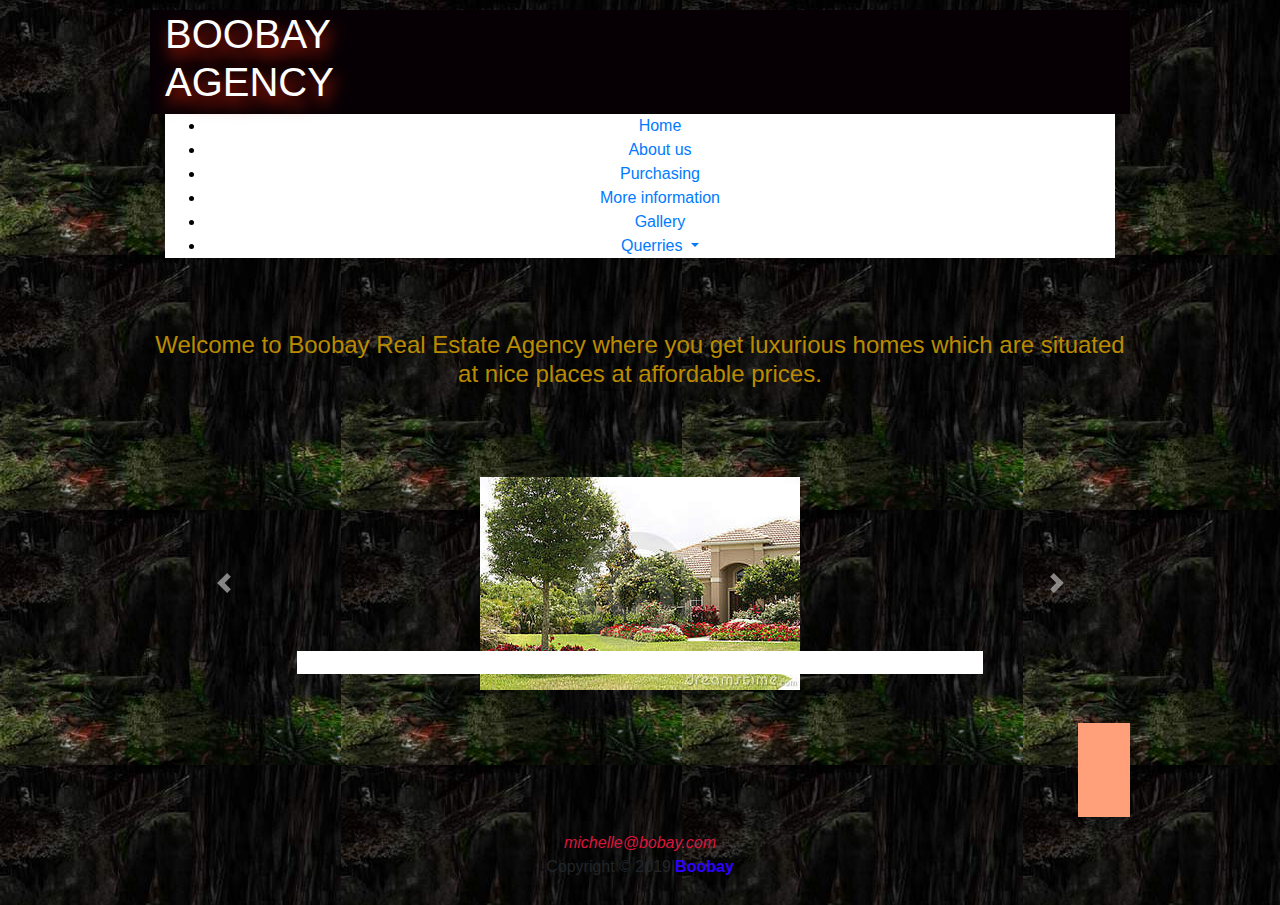
<file: index.html>
<!DOCTYPE html>
<html lang="en">
<head>
    <meta charset="UTF-8">
    <title>Luxury homes</title>
    <link rel="stylesheet" href="css/bootstrap.css">
    <link rel="stylesheet" href="fonts/css/all.css">
    <link rel="stylesheet" href="rock.css">
</head>

<body background="imagess/bghouse.jpg" id="centering">
<header id="main-header" style="background-color:#060005">
    <div class="container">
        <div class="row end-sm end-md end-lg center-xs middle-xs middle-sm middle-md middle-lg">
            <div class="col-xs-12 col-sm-2 col-md-2 col-lg-2">
                <h1><span style="color: white" class="primary-text">BOOBAY AGENCY</span></h1>
            </div>
            <div class="col-xs-12 col-sm-10 col-md-10 col-lg-10">
            </div>
        </div>
    </div>
</header>
<div>
<nav>
    <div class="container-fluid">
        <ul>
            <li class="active"><a href="index.html">Home</a></li>
            <li class="active"><a href="about.html">About us</a></li>
            <li class="active"><a href="buy.html">Purchasing</a></li>
            <li class="active"><a href="querries.html">More information</a></li>
            <li class="active"><a href="gallery.html">Gallery</a></li>
            <li class="dropdown">
                <a class="dropdown-toggle" data-toggle="dropdown" href="#">Querries
                    <span class="caret"></span></a>
            <ul class="dropdown-menu">
            <li><a href="#">Customer care</a></li>
            <li><a href="#">Where to find us</a></li>
            </ul>
            </li>
        </ul>
    </div>
</nav>
</div>
<br>
<hr>
<p><h4>Welcome to Boobay Real Estate Agency where you get luxurious homes which are situated at nice places at affordable prices.</h4></p>
<br>
<br>
<br>
<div id="demo" class="carousel slide" data-ride="carousel">

    <!-- Indicators -->
    <ul class="carousel-indicators">
        <li data-target="#demo" data-slide-to="0" class="active"></li>
        <li data-target="#demo" data-slide-to="1"></li>
        <li data-target="#demo" data-slide-to="2"></li>
    </ul>

    <!-- The slideshow -->
    <div class="carousel-inner">
        <div class="carousel-item active">
            <img src="imagess/house1.jpg" alt="Los Angeles">
        </div>
        <div class="carousel-item">
            <img src="imagess/house2.jpg" alt="Chicago">
        </div>
        <div class="carousel-item">
            <<img src="imagess/house3.jpg" alt="New York">
        </div>
        <div class="carousel-item">
            <img src="imagess/house4.jpg" alt="">
        </div>
        <div class="carousel-item">
            <img src="imagess/house5.jpg" alt="">
        </div>
        <div class="carousel-item">
            <img src="imagess/house6.jpg" alt="">
        </div>
        <div class="carousel-item">
            <img src="imagess/house7.jpg" alt="">
        </div>
    </div>

    <!-- Left and right controls -->
    <a class="carousel-control-prev" href="#demo" data-slide="prev">
        <span class="carousel-control-prev-icon"></span>
    </a>
    <a class="carousel-control-next" href="#demo" data-slide="next">
        <span class="carousel-control-next-icon"></span>
    </a>

</div>
<hr>
<div class="div1">
    <marquee behavior="scroll" direction="left">
        <h3 class="footer" style="background: lightsalmon">AN AGENCY OF YOUR CHOICE</h3>
    </marquee>

</div>
<footer style="text-align: center"><em><a style="color: crimson">michelle@bobay.com</a></em></footer>

<p> Copyright &copy; 2019|<strong><span style="color:rgb(47, 0, 255)">Boobay</span> </strong></p>








<script src="js/jquery.js"></script>
<script src="js/bootstrap.js"></script>
</body>
</html>
</file>
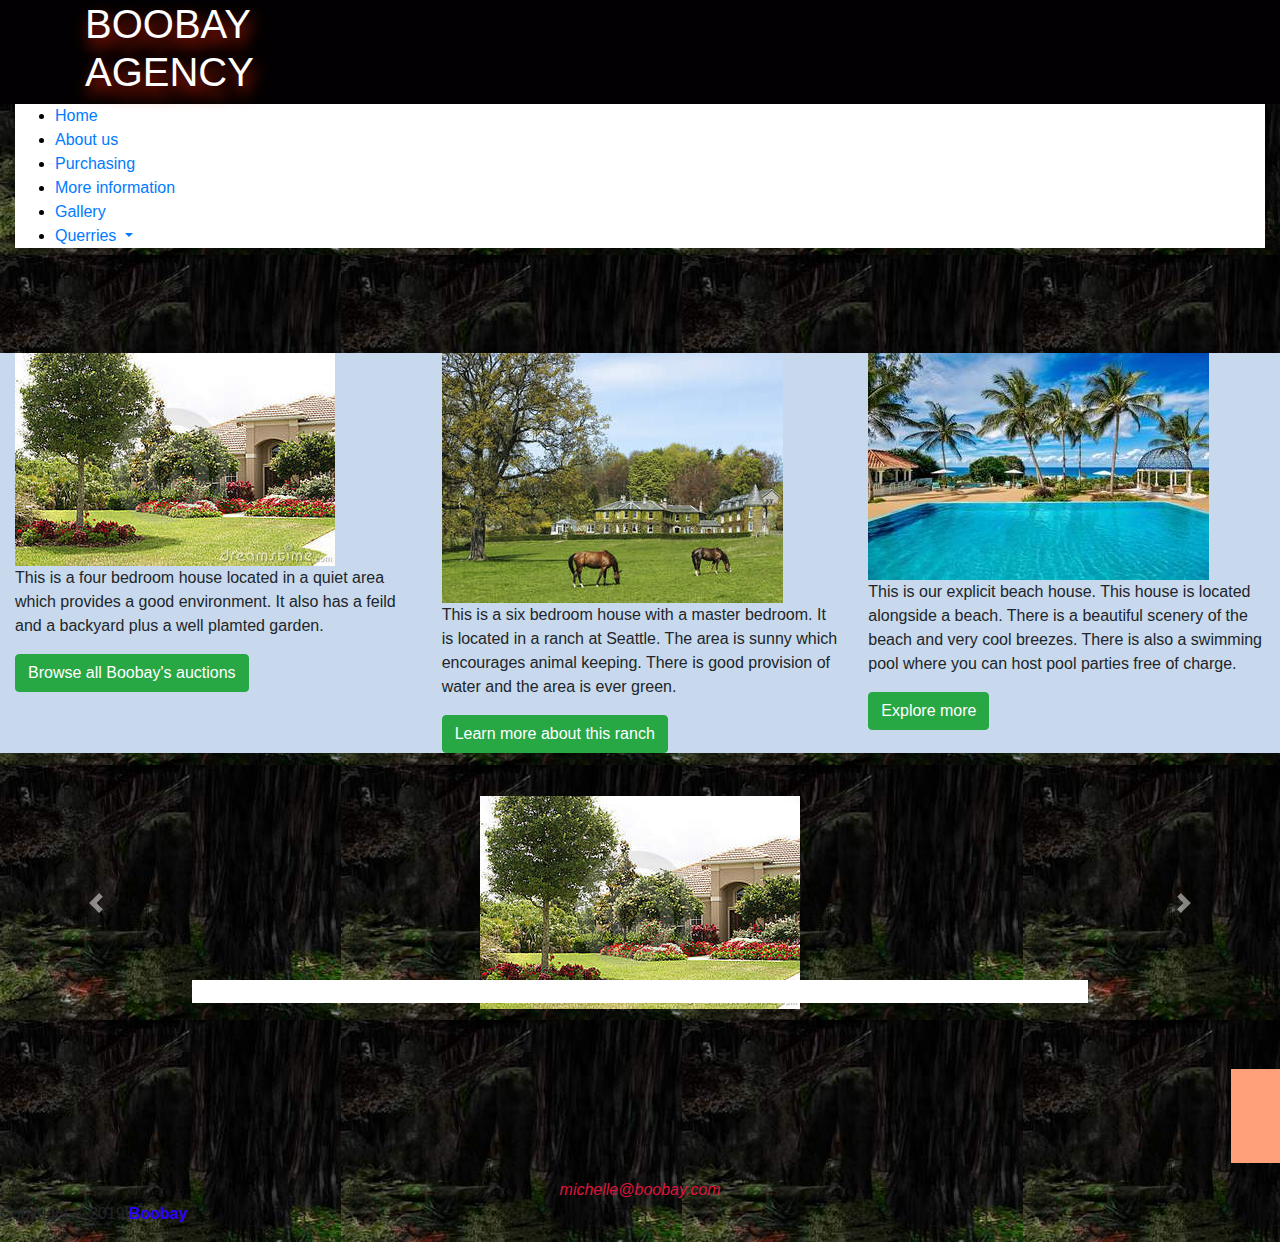
<file: about.html>
<!DOCTYPE html>
<html lang="en">
<head>
    <meta charset="UTF-8">
    <title>Luxury homes</title>
    <link rel="stylesheet" href="css/bootstrap.css">
    <link rel="stylesheet" href="fonts/css/all.css">
    <link rel="stylesheet" href="rock.css">
</head>
<body  background="imagess/bghouse.jpg">
<header id="main-header" style="background-color:#020002">
    <div class="container">
        <div class="row end-sm end-md end-lg center-xs middle-xs middle-sm middle-md middle-lg">
            <div class="col-xs-12 col-sm-2 col-md-2 col-lg-2">
                <h1><span style="color: white" class="primary-text">BOOBAY AGENCY</span></h1>
            </div>
            <div class="col-xs-12 col-sm-10 col-md-10 col-lg-10">
            </div>
        </div>
    </div>
</header>
<nav id="navbar">
    <div class="container-fluid">

        <ul>
            <li class="active"><a href="index.html">Home</a></li>
            <li class="active"><a href="about.html">About us</a></li>
            <li class="active"><a href="buy.html">Purchasing</a></li>
            <li class="active"><a href="querries.html">More information</a></li>
            <li class="active"><a href="gallery.html">Gallery</a></li>
            <li class="dropdown">
                <a class="dropdown-toggle" data-toggle="dropdown" href="#">Querries
                    <span class="caret"></span></a>
                <ul class="dropdown-menu">
                    <li><a href="#">Customer care</a></li>
                    <li><a href="#">Where to find us</a></li>

                </ul>
            </li>

        </ul>

        </div>
    </div>
</nav>
<hr>
<br>
<br>
<br>
<div class="container-fluid me">
    <div class="row">
        <div class="col-md-4">
            <img src="imagess/house1.jpg" alt="">
            <p>This is a four bedroom house located in a quiet area which provides a good environment. It also has a feild and a backyard plus a well plamted garden.</p>
            <input type="button" class="btn btn-success" value="Browse all Boobay's auctions">
        </div>
        <div class="col-md-4">
            <img src="imagess/house2.jpg" alt="">
            <p>This is a six bedroom house with a master bedroom. It is located in a ranch at Seattle. The area is sunny which encourages animal keeping. There is good provision of water and the area is ever green.</p>
            <input type="button" class="btn btn-success" value="Learn more about this ranch">
        </div>
        <div class="col-md-4">
            <img src="imagess/house5.jpg" alt="">
            <p>This is our explicit beach house. This house is located alongside a beach. There is a beautiful scenery of the beach and very cool breezes. There is also a swimming pool where you can host pool parties free of charge.</p>
            <input type="button" class="btn btn-success" value="Explore more">
        </div>
    </div>
</div>
<hr>
<div id="demo" class="carousel slide" data-ride="carousel">

    <ul class="carousel-indicators">
        <li data-target="#demo" data-slide-to="0" class="active"></li>
        <li data-target="#demo" data-slide-to="1"></li>
        <li data-target="#demo" data-slide-to="2"></li>
    </ul>

    <div class="carousel-inner" id="centering">
        <div class="carousel-item active">
            <img src="imagess/house1.jpg" alt="Los Angeles">
        </div>
        <div class="carousel-item">
            <img src="imagess/house2.jpg" alt="Chicago">
        </div>
        <div class="carousel-item">
            <<img src="imagess/house3.jpg" alt="New York">
        </div>
        <div class="carousel-item">
            <img src="imagess/house4.jpg" alt="">
        </div>
        <div class="carousel-item">
            <img src="imagess/house5.jpg" alt="">
        </div>
        <div class="carousel-item">
            <img src="imagess/house6.jpg" alt="">
        </div>
        <div class="carousel-item">
            <img src="imagess/house7.jpg" alt="">
        </div>
    </div>

    <a class="carousel-control-prev" href="#demo" data-slide="prev">
        <span class="carousel-control-prev-icon"></span>
    </a>
    <a class="carousel-control-next" href="#demo" data-slide="next">
        <span class="carousel-control-next-icon"></span>
    </a>
</div>
<hr>
<!--div class="container">
    <div class="row">
        <div class="col-md-4">
            <ul>
                <li>kndbgdhhndnbh</li>
                <li>gfrsgfch</li>
                <li>hgfdsredg</li>
                <li>hgfdgfdht</li>
            </ul>
        </div>
        <div class="col-md-4">
            <ul>
                <li>jhjhhkjhkj</li>
                <li>vghfh</li>
                <li>hjgjhkj</li>
                <li>hgygh</li>
            </ul>
        </div>
        <div>
            <ul>
                <li>jjhhgjhbnbgfcgjmjkjjhhyfgf</li>
                <li>nghhgvhj</li>
                <li>nbghfgh</li>
                <li>gfgf</li>
            </ul>
        </div>
    </div>
</div-->
<hr>
<div class="div1">
    <marquee behavior="scroll" direction="left">
        <h3 class="footer" style="background: lightsalmon">A RESIDENCE OF YOUR CHOICE. WELCOME BACK.</h3>
    </marquee>

</div>
<footer style="text-align: center"><em><a style="color: crimson">michelle@boobay.com</a></em></footer>
   <p> Copyright &copy; 2019|<strong><span style="color:rgb(47, 0, 255)">Boobay</span> </strong></p>





<script src="js/jquery.js"></script>
<script src="js/bootstrap.js"></script>
</body>
</html>
</file>
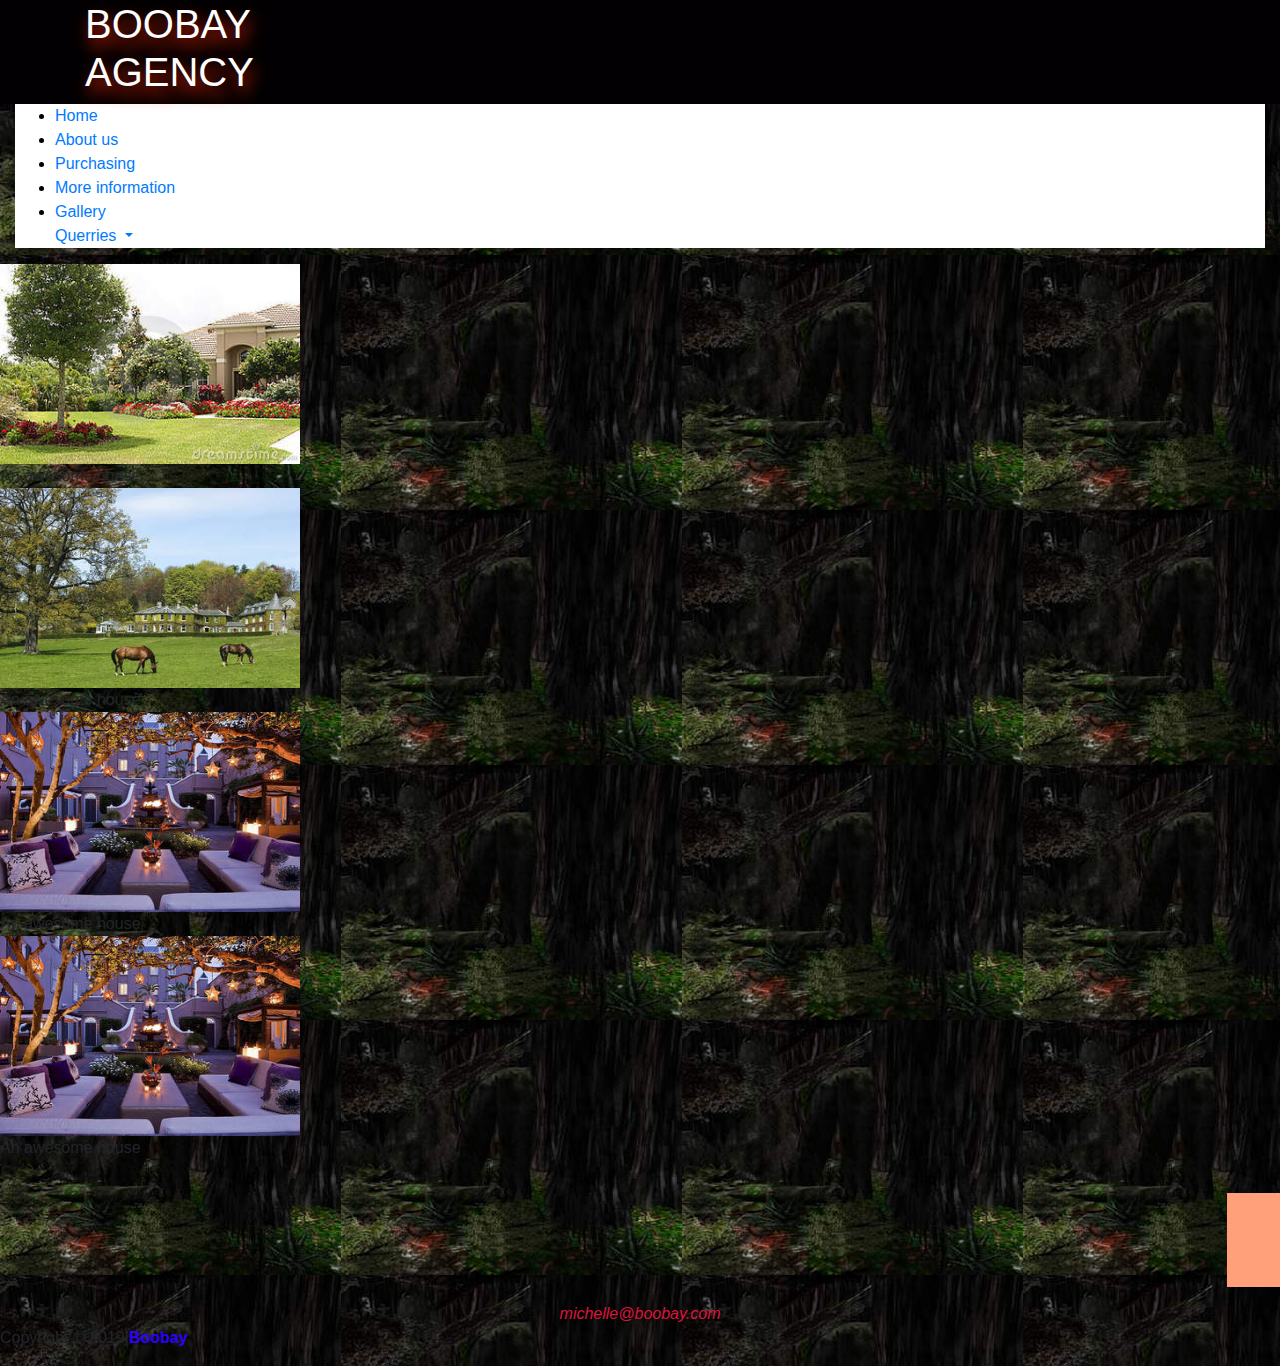
<file: gallery.html>
<!DOCTYPE html>
<html lang="en">
<head>
    <meta charset="UTF-8">
    <title>Luxury homes</title>
    <link rel="stylesheet" href="css/bootstrap.css">
    <link rel="stylesheet" href="fonts/css/all.css">
    <link rel="stylesheet" href="rock.css">
</head>
<body  background="imagess/bghouse.jpg">
<header id="main-header" style="background-color:#020002">
    <div class="container">
        <div class="row end-sm end-md end-lg center-xs middle-xs middle-sm middle-md middle-lg">
            <div class="col-xs-12 col-sm-2 col-md-2 col-lg-2">
                <h1><span style="color: white" class="primary-text">BOOBAY AGENCY</span></h1>
            </div>
            <div class="col-xs-12 col-sm-10 col-md-10 col-lg-10">
            </div>
        </div>
    </div>
</header>
<nav>
    <div class="container-fluid">
        <ul>
            <li class="active"><a href="index.html">Home</a></li>
            <li class="active"><a href="about.html">About us</a></li>
            <li class="active"><a href="buy.html">Purchasing</a></li>
            <li class="active"><a href="querries.html">More information</a></li>
            <li class="active"><a href="gallery.html">Gallery</a></li>

            <a class="dropdown-toggle" data-toggle="dropdown" href="#">Querries
                <span class="caret"></span></a>
            <ul class="dropdown-menu">
                <li><a href="#">Customer care</a></li>
                <li><a href="#">Where to find us</a></li>
            </ul>

        </ul>
    </div>
</nav>
<div class="img">
    <a target="_blank" href="imagess/house1.jpg">
        <img src="imagess/house1.jpg" alt="Fjords" width="300" height="200">
    </a>
    <div class="desc">An awesome house</div>
</div>

<div class="img">
    <a target="_blank" href="imagess/house2.jpg">
        <img src="imagess/house2.jpg" alt="Forest" width="300" height="200">
    </a>
    <div class="desc">An awesome house</div>
</div>

<div class="img">
    <a target="_blank" href="imagess/house3.jpg">
        <img src="imagess/house3.jpg" alt="Northern Lights" width="300" height="200">
    </a>
    <div class="desc">An awesome house</div>
</div>

<div class="img">
    <a target="_blank" href="imagess/house3.jpg">
        <img src="imagess/house3.jpg" alt="Mountains" width="300" height="200">
    </a>
    <div class="desc">An awesome house</div>
</div>
    
<hr>
<div class="div1">
    <marquee behavior="scroll" direction="left">
        <h3 class="footer" style="background: lightsalmon">AN AGENCY OF YOUR CHOICE. WELCOME BACK</h3>
    </marquee>

</div>
<footer style="text-align: center"><em><a style="color: crimson">michelle@boobay.com</a></em></footer>
<p> Copyright &copy; 2019|<strong><span style="color:rgb(47, 0, 255)">Boobay</span> </strong></p>






<script src="js/jquery.js"></script>
<script src="js/bootstrap.js"></script>
</body>
</html>
</file>
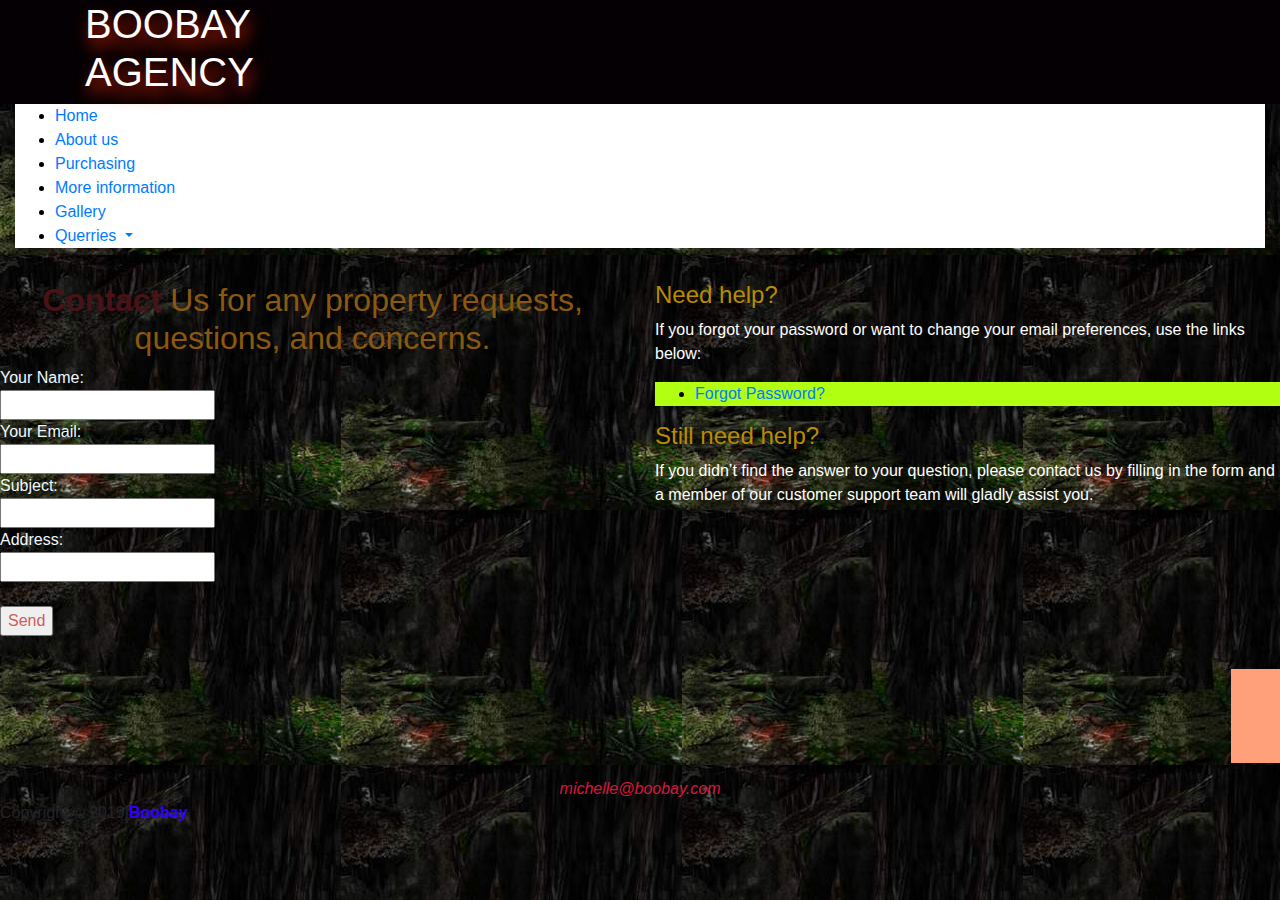
<file: querries.html>
<!DOCTYPE html>
<html lang="en">
<head>
    <meta charset="UTF-8">
    <title>Luxury homes</title>
    <link rel="stylesheet" href="css/bootstrap.css">
    <link rel="stylesheet" href="fonts/css/all.css">
    <link rel="stylesheet" href="rock.css">
</head>
<body  background="imagess/bghouse.jpg">
<header id="main-header" style="background-color:#040003">
    <div class="container">
        <div class="row end-sm end-md end-lg center-xs middle-xs middle-sm middle-md middle-lg">
            <div class="col-xs-12 col-sm-2 col-md-2 col-lg-2">
                <h1><span style="color: white" class="primary-text">BOOBAY AGENCY</span></h1>
            </div>
            <div class="col-xs-12 col-sm-10 col-md-10 col-lg-10">
            </div>
        </div>
    </div>
</header>
<nav id="navbar">
    <div class="container-fluid">
        <ul>
            <li class="active"><a href="index.html">Home</a></li>
            <li class="active"><a href="about.html">About us</a></li>
            <li class="active"><a href="buy.html">Purchasing</a></li>
            <li class="active"><a href="querries.html">More information</a></li>
            <li class="active"><a href="gallery.html">Gallery</a></li>
            <li class="dropdown">
                <a class="dropdown-toggle" data-toggle="dropdown" href="#">Querries
                    <span class="caret"></span></a>
                <ul class="dropdown-menu">
                    <li><a href="#">Customer care</a></li>
                    <li><a href="#">Where to find us</a></li>

                </ul>
            </li>

        </ul>
    </div>
</nav>
<hr>
<div class="row">
<div class="col-md-6">
    <h2 style="color: #8a590f"><b style="color: #491217">Contact</b> Us for any property requests, questions, and concerns.</h2>
    <form action="You have successfully applied" style="color: aliceblue">
        Your Name:<br><input type="text" name="name" required><br>
        Your Email:<br><input type="text" name="email" required><br>
        Subject:<br><input type="text" name="subject"><br>
        Address:<br><input type="text" name="address"><br>
        <br>
        <input type="button" onclick="alert('Your application has been received')" value="Send" style="color: indianred">
    </form>
</div>
    <div class="col-md-6">
        <h4>Need help?</h4>
        <p style="color: white">If you forgot your password or want to change your email preferences, use the links below:</p>
           <ul class="lom">
               <li><a href="">Forgot Password?</a></li>
    </ul>
        <h4>Still need help?</h4>
        <p style="color: white">If you didn’t find the answer to your question, please contact us by filling in the form and a member of our customer support team will gladly assist you.</p>
    </div>
</div>


<hr>
<div class="div1">
    <marquee behavior="scroll" direction="left">
        <h3 class="footer" style="background: lightsalmon">AN AGENCY OF YOUR CHOICE. WELCOME BACK</h3>
    </marquee>

</div>
<footer style="text-align: center"><em><a style="color: crimson">michelle@boobay.com</a></em></footer>
<p> Copyright &copy; 2019|<strong><span style="color:rgb(47, 0, 255)">Boobay</span> </strong></p>




<script src="js/jquery.js"></script>
<script src="js/bootstrap.js"></script>
</body>
</html>
</file>
<file: fonts/css/all.css>
.fa,
.fas,
.far,
.fal,
.fab {
  -moz-osx-font-smoothing: grayscale;
  -webkit-font-smoothing: antialiased;
  display: inline-block;
  font-style: normal;
  font-variant: normal;
  text-rendering: auto;
  line-height: 1; }

.fa-lg {
  font-size: 1.33333em;
  line-height: 0.75em;
  vertical-align: -.0667em; }

.fa-xs {
  font-size: .75em; }

.fa-sm {
  font-size: .875em; }

.fa-1x {
  font-size: 1em; }

.fa-2x {
  font-size: 2em; }

.fa-3x {
  font-size: 3em; }

.fa-4x {
  font-size: 4em; }

.fa-5x {
  font-size: 5em; }

.fa-6x {
  font-size: 6em; }

.fa-7x {
  font-size: 7em; }

.fa-8x {
  font-size: 8em; }

.fa-9x {
  font-size: 9em; }

.fa-10x {
  font-size: 10em; }

.fa-fw {
  text-align: center;
  width: 1.25em; }

.fa-ul {
  list-style-type: none;
  margin-left: 2.5em;
  padding-left: 0; }
  .fa-ul > li {
    position: relative; }

.fa-li {
  left: -2em;
  position: absolute;
  text-align: center;
  width: 2em;
  line-height: inherit; }

.fa-border {
  border: solid 0.08em #eee;
  border-radius: .1em;
  padding: .2em .25em .15em; }

.fa-pull-left {
  float: left; }

.fa-pull-right {
  float: right; }

.fa.fa-pull-left,
.fas.fa-pull-left,
.far.fa-pull-left,
.fal.fa-pull-left,
.fab.fa-pull-left {
  margin-right: .3em; }

.fa.fa-pull-right,
.fas.fa-pull-right,
.far.fa-pull-right,
.fal.fa-pull-right,
.fab.fa-pull-right {
  margin-left: .3em; }

.fa-spin {
  -webkit-animation: fa-spin 2s infinite linear;
          animation: fa-spin 2s infinite linear; }

.fa-pulse {
  -webkit-animation: fa-spin 1s infinite steps(8);
          animation: fa-spin 1s infinite steps(8); }

@-webkit-keyframes fa-spin {
  0% {
    -webkit-transform: rotate(0deg);
            transform: rotate(0deg); }
  100% {
    -webkit-transform: rotate(360deg);
            transform: rotate(360deg); } }

@keyframes fa-spin {
  0% {
    -webkit-transform: rotate(0deg);
            transform: rotate(0deg); }
  100% {
    -webkit-transform: rotate(360deg);
            transform: rotate(360deg); } }

.fa-rotate-90 {
  -ms-filter: "progid:DXImageTransform.Microsoft.BasicImage(rotation=1)";
  -webkit-transform: rotate(90deg);
          transform: rotate(90deg); }

.fa-rotate-180 {
  -ms-filter: "progid:DXImageTransform.Microsoft.BasicImage(rotation=2)";
  -webkit-transform: rotate(180deg);
          transform: rotate(180deg); }

.fa-rotate-270 {
  -ms-filter: "progid:DXImageTransform.Microsoft.BasicImage(rotation=3)";
  -webkit-transform: rotate(270deg);
          transform: rotate(270deg); }

.fa-flip-horizontal {
  -ms-filter: "progid:DXImageTransform.Microsoft.BasicImage(rotation=0, mirror=1)";
  -webkit-transform: scale(-1, 1);
          transform: scale(-1, 1); }

.fa-flip-vertical {
  -ms-filter: "progid:DXImageTransform.Microsoft.BasicImage(rotation=2, mirror=1)";
  -webkit-transform: scale(1, -1);
          transform: scale(1, -1); }

.fa-flip-both, .fa-flip-horizontal.fa-flip-vertical {
  -ms-filter: "progid:DXImageTransform.Microsoft.BasicImage(rotation=2, mirror=1)";
  -webkit-transform: scale(-1, -1);
          transform: scale(-1, -1); }

:root .fa-rotate-90,
:root .fa-rotate-180,
:root .fa-rotate-270,
:root .fa-flip-horizontal,
:root .fa-flip-vertical,
:root .fa-flip-both {
  -webkit-filter: none;
          filter: none; }

.fa-stack {
  display: inline-block;
  height: 2em;
  line-height: 2em;
  position: relative;
  vertical-align: middle;
  width: 2.5em; }

.fa-stack-1x,
.fa-stack-2x {
  left: 0;
  position: absolute;
  text-align: center;
  width: 100%; }

.fa-stack-1x {
  line-height: inherit; }

.fa-stack-2x {
  font-size: 2em; }

.fa-inverse {
  color: #fff; }

/* Font Awesome uses the Unicode Private Use Area (PUA) to ensure screen
readers do not read off random characters that represent icons */
.fa-500px:before {
  content: "\f26e"; }

.fa-accessible-icon:before {
  content: "\f368"; }

.fa-accusoft:before {
  content: "\f369"; }

.fa-acquisitions-incorporated:before {
  content: "\f6af"; }

.fa-ad:before {
  content: "\f641"; }

.fa-address-book:before {
  content: "\f2b9"; }

.fa-address-card:before {
  content: "\f2bb"; }

.fa-adjust:before {
  content: "\f042"; }

.fa-adn:before {
  content: "\f170"; }

.fa-adobe:before {
  content: "\f778"; }

.fa-adversal:before {
  content: "\f36a"; }

.fa-affiliatetheme:before {
  content: "\f36b"; }

.fa-air-freshener:before {
  content: "\f5d0"; }

.fa-algolia:before {
  content: "\f36c"; }

.fa-align-center:before {
  content: "\f037"; }

.fa-align-justify:before {
  content: "\f039"; }

.fa-align-left:before {
  content: "\f036"; }

.fa-align-right:before {
  content: "\f038"; }

.fa-alipay:before {
  content: "\f642"; }

.fa-allergies:before {
  content: "\f461"; }

.fa-amazon:before {
  content: "\f270"; }

.fa-amazon-pay:before {
  content: "\f42c"; }

.fa-ambulance:before {
  content: "\f0f9"; }

.fa-american-sign-language-interpreting:before {
  content: "\f2a3"; }

.fa-amilia:before {
  content: "\f36d"; }

.fa-anchor:before {
  content: "\f13d"; }

.fa-android:before {
  content: "\f17b"; }

.fa-angellist:before {
  content: "\f209"; }

.fa-angle-double-down:before {
  content: "\f103"; }

.fa-angle-double-left:before {
  content: "\f100"; }

.fa-angle-double-right:before {
  content: "\f101"; }

.fa-angle-double-up:before {
  content: "\f102"; }

.fa-angle-down:before {
  content: "\f107"; }

.fa-angle-left:before {
  content: "\f104"; }

.fa-angle-right:before {
  content: "\f105"; }

.fa-angle-up:before {
  content: "\f106"; }

.fa-angry:before {
  content: "\f556"; }

.fa-angrycreative:before {
  content: "\f36e"; }

.fa-angular:before {
  content: "\f420"; }

.fa-ankh:before {
  content: "\f644"; }

.fa-app-store:before {
  content: "\f36f"; }

.fa-app-store-ios:before {
  content: "\f370"; }

.fa-apper:before {
  content: "\f371"; }

.fa-apple:before {
  content: "\f179"; }

.fa-apple-alt:before {
  content: "\f5d1"; }

.fa-apple-pay:before {
  content: "\f415"; }

.fa-archive:before {
  content: "\f187"; }

.fa-archway:before {
  content: "\f557"; }

.fa-arrow-alt-circle-down:before {
  content: "\f358"; }

.fa-arrow-alt-circle-left:before {
  content: "\f359"; }

.fa-arrow-alt-circle-right:before {
  content: "\f35a"; }

.fa-arrow-alt-circle-up:before {
  content: "\f35b"; }

.fa-arrow-circle-down:before {
  content: "\f0ab"; }

.fa-arrow-circle-left:before {
  content: "\f0a8"; }

.fa-arrow-circle-right:before {
  content: "\f0a9"; }

.fa-arrow-circle-up:before {
  content: "\f0aa"; }

.fa-arrow-down:before {
  content: "\f063"; }

.fa-arrow-left:before {
  content: "\f060"; }

.fa-arrow-right:before {
  content: "\f061"; }

.fa-arrow-up:before {
  content: "\f062"; }

.fa-arrows-alt:before {
  content: "\f0b2"; }

.fa-arrows-alt-h:before {
  content: "\f337"; }

.fa-arrows-alt-v:before {
  content: "\f338"; }

.fa-artstation:before {
  content: "\f77a"; }

.fa-assistive-listening-systems:before {
  content: "\f2a2"; }

.fa-asterisk:before {
  content: "\f069"; }

.fa-asymmetrik:before {
  content: "\f372"; }

.fa-at:before {
  content: "\f1fa"; }

.fa-atlas:before {
  content: "\f558"; }

.fa-atlassian:before {
  content: "\f77b"; }

.fa-atom:before {
  content: "\f5d2"; }

.fa-audible:before {
  content: "\f373"; }

.fa-audio-description:before {
  content: "\f29e"; }

.fa-autoprefixer:before {
  content: "\f41c"; }

.fa-avianex:before {
  content: "\f374"; }

.fa-aviato:before {
  content: "\f421"; }

.fa-award:before {
  content: "\f559"; }

.fa-aws:before {
  content: "\f375"; }

.fa-baby:before {
  content: "\f77c"; }

.fa-baby-carriage:before {
  content: "\f77d"; }

.fa-backspace:before {
  content: "\f55a"; }

.fa-backward:before {
  content: "\f04a"; }

.fa-bacon:before {
  content: "\f7e5"; }

.fa-balance-scale:before {
  content: "\f24e"; }

.fa-ban:before {
  content: "\f05e"; }

.fa-band-aid:before {
  content: "\f462"; }

.fa-bandcamp:before {
  content: "\f2d5"; }

.fa-barcode:before {
  content: "\f02a"; }

.fa-bars:before {
  content: "\f0c9"; }

.fa-baseball-ball:before {
  content: "\f433"; }

.fa-basketball-ball:before {
  content: "\f434"; }

.fa-bath:before {
  content: "\f2cd"; }

.fa-battery-empty:before {
  content: "\f244"; }

.fa-battery-full:before {
  content: "\f240"; }

.fa-battery-half:before {
  content: "\f242"; }

.fa-battery-quarter:before {
  content: "\f243"; }

.fa-battery-three-quarters:before {
  content: "\f241"; }

.fa-bed:before {
  content: "\f236"; }

.fa-beer:before {
  content: "\f0fc"; }

.fa-behance:before {
  content: "\f1b4"; }

.fa-behance-square:before {
  content: "\f1b5"; }

.fa-bell:before {
  content: "\f0f3"; }

.fa-bell-slash:before {
  content: "\f1f6"; }

.fa-bezier-curve:before {
  content: "\f55b"; }

.fa-bible:before {
  content: "\f647"; }

.fa-bicycle:before {
  content: "\f206"; }

.fa-bimobject:before {
  content: "\f378"; }

.fa-binoculars:before {
  content: "\f1e5"; }

.fa-biohazard:before {
  content: "\f780"; }

.fa-birthday-cake:before {
  content: "\f1fd"; }

.fa-bitbucket:before {
  content: "\f171"; }

.fa-bitcoin:before {
  content: "\f379"; }

.fa-bity:before {
  content: "\f37a"; }

.fa-black-tie:before {
  content: "\f27e"; }

.fa-blackberry:before {
  content: "\f37b"; }

.fa-blender:before {
  content: "\f517"; }

.fa-blender-phone:before {
  content: "\f6b6"; }

.fa-blind:before {
  content: "\f29d"; }

.fa-blog:before {
  content: "\f781"; }

.fa-blogger:before {
  content: "\f37c"; }

.fa-blogger-b:before {
  content: "\f37d"; }

.fa-bluetooth:before {
  content: "\f293"; }

.fa-bluetooth-b:before {
  content: "\f294"; }

.fa-bold:before {
  content: "\f032"; }

.fa-bolt:before {
  content: "\f0e7"; }

.fa-bomb:before {
  content: "\f1e2"; }

.fa-bone:before {
  content: "\f5d7"; }

.fa-bong:before {
  content: "\f55c"; }

.fa-book:before {
  content: "\f02d"; }

.fa-book-dead:before {
  content: "\f6b7"; }

.fa-book-medical:before {
  content: "\f7e6"; }

.fa-book-open:before {
  content: "\f518"; }

.fa-book-reader:before {
  content: "\f5da"; }

.fa-bookmark:before {
  content: "\f02e"; }

.fa-bowling-ball:before {
  content: "\f436"; }

.fa-box:before {
  content: "\f466"; }

.fa-box-open:before {
  content: "\f49e"; }

.fa-boxes:before {
  content: "\f468"; }

.fa-braille:before {
  content: "\f2a1"; }

.fa-brain:before {
  content: "\f5dc"; }

.fa-bread-slice:before {
  content: "\f7ec"; }

.fa-briefcase:before {
  content: "\f0b1"; }

.fa-briefcase-medical:before {
  content: "\f469"; }

.fa-broadcast-tower:before {
  content: "\f519"; }

.fa-broom:before {
  content: "\f51a"; }

.fa-brush:before {
  content: "\f55d"; }

.fa-btc:before {
  content: "\f15a"; }

.fa-bug:before {
  content: "\f188"; }

.fa-building:before {
  content: "\f1ad"; }

.fa-bullhorn:before {
  content: "\f0a1"; }

.fa-bullseye:before {
  content: "\f140"; }

.fa-burn:before {
  content: "\f46a"; }

.fa-buromobelexperte:before {
  content: "\f37f"; }

.fa-bus:before {
  content: "\f207"; }

.fa-bus-alt:before {
  content: "\f55e"; }

.fa-business-time:before {
  content: "\f64a"; }

.fa-buysellads:before {
  content: "\f20d"; }

.fa-calculator:before {
  content: "\f1ec"; }

.fa-calendar:before {
  content: "\f133"; }

.fa-calendar-alt:before {
  content: "\f073"; }

.fa-calendar-check:before {
  content: "\f274"; }

.fa-calendar-day:before {
  content: "\f783"; }

.fa-calendar-minus:before {
  content: "\f272"; }

.fa-calendar-plus:before {
  content: "\f271"; }

.fa-calendar-times:before {
  content: "\f273"; }

.fa-calendar-week:before {
  content: "\f784"; }

.fa-camera:before {
  content: "\f030"; }

.fa-camera-retro:before {
  content: "\f083"; }

.fa-campground:before {
  content: "\f6bb"; }

.fa-canadian-maple-leaf:before {
  content: "\f785"; }

.fa-candy-cane:before {
  content: "\f786"; }

.fa-cannabis:before {
  content: "\f55f"; }

.fa-capsules:before {
  content: "\f46b"; }

.fa-car:before {
  content: "\f1b9"; }

.fa-car-alt:before {
  content: "\f5de"; }

.fa-car-battery:before {
  content: "\f5df"; }

.fa-car-crash:before {
  content: "\f5e1"; }

.fa-car-side:before {
  content: "\f5e4"; }

.fa-caret-down:before {
  content: "\f0d7"; }

.fa-caret-left:before {
  content: "\f0d9"; }

.fa-caret-right:before {
  content: "\f0da"; }

.fa-caret-square-down:before {
  content: "\f150"; }

.fa-caret-square-left:before {
  content: "\f191"; }

.fa-caret-square-right:before {
  content: "\f152"; }

.fa-caret-square-up:before {
  content: "\f151"; }

.fa-caret-up:before {
  content: "\f0d8"; }

.fa-carrot:before {
  content: "\f787"; }

.fa-cart-arrow-down:before {
  content: "\f218"; }

.fa-cart-plus:before {
  content: "\f217"; }

.fa-cash-register:before {
  content: "\f788"; }

.fa-cat:before {
  content: "\f6be"; }

.fa-cc-amazon-pay:before {
  content: "\f42d"; }

.fa-cc-amex:before {
  content: "\f1f3"; }

.fa-cc-apple-pay:before {
  content: "\f416"; }

.fa-cc-diners-club:before {
  content: "\f24c"; }

.fa-cc-discover:before {
  content: "\f1f2"; }

.fa-cc-jcb:before {
  content: "\f24b"; }

.fa-cc-mastercard:before {
  content: "\f1f1"; }

.fa-cc-paypal:before {
  content: "\f1f4"; }

.fa-cc-stripe:before {
  content: "\f1f5"; }

.fa-cc-visa:before {
  content: "\f1f0"; }

.fa-centercode:before {
  content: "\f380"; }

.fa-centos:before {
  content: "\f789"; }

.fa-certificate:before {
  content: "\f0a3"; }

.fa-chair:before {
  content: "\f6c0"; }

.fa-chalkboard:before {
  content: "\f51b"; }

.fa-chalkboard-teacher:before {
  content: "\f51c"; }

.fa-charging-station:before {
  content: "\f5e7"; }

.fa-chart-area:before {
  content: "\f1fe"; }

.fa-chart-bar:before {
  content: "\f080"; }

.fa-chart-line:before {
  content: "\f201"; }

.fa-chart-pie:before {
  content: "\f200"; }

.fa-check:before {
  content: "\f00c"; }

.fa-check-circle:before {
  content: "\f058"; }

.fa-check-double:before {
  content: "\f560"; }

.fa-check-square:before {
  content: "\f14a"; }

.fa-cheese:before {
  content: "\f7ef"; }

.fa-chess:before {
  content: "\f439"; }

.fa-chess-bishop:before {
  content: "\f43a"; }

.fa-chess-board:before {
  content: "\f43c"; }

.fa-chess-king:before {
  content: "\f43f"; }

.fa-chess-knight:before {
  content: "\f441"; }

.fa-chess-pawn:before {
  content: "\f443"; }

.fa-chess-queen:before {
  content: "\f445"; }

.fa-chess-rook:before {
  content: "\f447"; }

.fa-chevron-circle-down:before {
  content: "\f13a"; }

.fa-chevron-circle-left:before {
  content: "\f137"; }

.fa-chevron-circle-right:before {
  content: "\f138"; }

.fa-chevron-circle-up:before {
  content: "\f139"; }

.fa-chevron-down:before {
  content: "\f078"; }

.fa-chevron-left:before {
  content: "\f053"; }

.fa-chevron-right:before {
  content: "\f054"; }

.fa-chevron-up:before {
  content: "\f077"; }

.fa-child:before {
  content: "\f1ae"; }

.fa-chrome:before {
  content: "\f268"; }

.fa-church:before {
  content: "\f51d"; }

.fa-circle:before {
  content: "\f111"; }

.fa-circle-notch:before {
  content: "\f1ce"; }

.fa-city:before {
  content: "\f64f"; }

.fa-clinic-medical:before {
  content: "\f7f2"; }

.fa-clipboard:before {
  content: "\f328"; }

.fa-clipboard-check:before {
  content: "\f46c"; }

.fa-clipboard-list:before {
  content: "\f46d"; }

.fa-clock:before {
  content: "\f017"; }

.fa-clone:before {
  content: "\f24d"; }

.fa-closed-captioning:before {
  content: "\f20a"; }

.fa-cloud:before {
  content: "\f0c2"; }

.fa-cloud-download-alt:before {
  content: "\f381"; }

.fa-cloud-meatball:before {
  content: "\f73b"; }

.fa-cloud-moon:before {
  content: "\f6c3"; }

.fa-cloud-moon-rain:before {
  content: "\f73c"; }

.fa-cloud-rain:before {
  content: "\f73d"; }

.fa-cloud-showers-heavy:before {
  content: "\f740"; }

.fa-cloud-sun:before {
  content: "\f6c4"; }

.fa-cloud-sun-rain:before {
  content: "\f743"; }

.fa-cloud-upload-alt:before {
  content: "\f382"; }

.fa-cloudscale:before {
  content: "\f383"; }

.fa-cloudsmith:before {
  content: "\f384"; }

.fa-cloudversify:before {
  content: "\f385"; }

.fa-cocktail:before {
  content: "\f561"; }

.fa-code:before {
  content: "\f121"; }

.fa-code-branch:before {
  content: "\f126"; }

.fa-codepen:before {
  content: "\f1cb"; }

.fa-codiepie:before {
  content: "\f284"; }

.fa-coffee:before {
  content: "\f0f4"; }

.fa-cog:before {
  content: "\f013"; }

.fa-cogs:before {
  content: "\f085"; }

.fa-coins:before {
  content: "\f51e"; }

.fa-columns:before {
  content: "\f0db"; }

.fa-comment:before {
  content: "\f075"; }

.fa-comment-alt:before {
  content: "\f27a"; }

.fa-comment-dollar:before {
  content: "\f651"; }

.fa-comment-dots:before {
  content: "\f4ad"; }

.fa-comment-medical:before {
  content: "\f7f5"; }

.fa-comment-slash:before {
  content: "\f4b3"; }

.fa-comments:before {
  content: "\f086"; }

.fa-comments-dollar:before {
  content: "\f653"; }

.fa-compact-disc:before {
  content: "\f51f"; }

.fa-compass:before {
  content: "\f14e"; }

.fa-compress:before {
  content: "\f066"; }

.fa-compress-arrows-alt:before {
  content: "\f78c"; }

.fa-concierge-bell:before {
  content: "\f562"; }

.fa-confluence:before {
  content: "\f78d"; }

.fa-connectdevelop:before {
  content: "\f20e"; }

.fa-contao:before {
  content: "\f26d"; }

.fa-cookie:before {
  content: "\f563"; }

.fa-cookie-bite:before {
  content: "\f564"; }

.fa-copy:before {
  content: "\f0c5"; }

.fa-copyright:before {
  content: "\f1f9"; }

.fa-couch:before {
  content: "\f4b8"; }

.fa-cpanel:before {
  content: "\f388"; }

.fa-creative-commons:before {
  content: "\f25e"; }

.fa-creative-commons-by:before {
  content: "\f4e7"; }

.fa-creative-commons-nc:before {
  content: "\f4e8"; }

.fa-creative-commons-nc-eu:before {
  content: "\f4e9"; }

.fa-creative-commons-nc-jp:before {
  content: "\f4ea"; }

.fa-creative-commons-nd:before {
  content: "\f4eb"; }

.fa-creative-commons-pd:before {
  content: "\f4ec"; }

.fa-creative-commons-pd-alt:before {
  content: "\f4ed"; }

.fa-creative-commons-remix:before {
  content: "\f4ee"; }

.fa-creative-commons-sa:before {
  content: "\f4ef"; }

.fa-creative-commons-sampling:before {
  content: "\f4f0"; }

.fa-creative-commons-sampling-plus:before {
  content: "\f4f1"; }

.fa-creative-commons-share:before {
  content: "\f4f2"; }

.fa-creative-commons-zero:before {
  content: "\f4f3"; }

.fa-credit-card:before {
  content: "\f09d"; }

.fa-critical-role:before {
  content: "\f6c9"; }

.fa-crop:before {
  content: "\f125"; }

.fa-crop-alt:before {
  content: "\f565"; }

.fa-cross:before {
  content: "\f654"; }

.fa-crosshairs:before {
  content: "\f05b"; }

.fa-crow:before {
  content: "\f520"; }

.fa-crown:before {
  content: "\f521"; }

.fa-crutch:before {
  content: "\f7f7"; }

.fa-css3:before {
  content: "\f13c"; }

.fa-css3-alt:before {
  content: "\f38b"; }

.fa-cube:before {
  content: "\f1b2"; }

.fa-cubes:before {
  content: "\f1b3"; }

.fa-cut:before {
  content: "\f0c4"; }

.fa-cuttlefish:before {
  content: "\f38c"; }

.fa-d-and-d:before {
  content: "\f38d"; }

.fa-d-and-d-beyond:before {
  content: "\f6ca"; }

.fa-dashcube:before {
  content: "\f210"; }

.fa-database:before {
  content: "\f1c0"; }

.fa-deaf:before {
  content: "\f2a4"; }

.fa-delicious:before {
  content: "\f1a5"; }

.fa-democrat:before {
  content: "\f747"; }

.fa-deploydog:before {
  content: "\f38e"; }

.fa-deskpro:before {
  content: "\f38f"; }

.fa-desktop:before {
  content: "\f108"; }

.fa-dev:before {
  content: "\f6cc"; }

.fa-deviantart:before {
  content: "\f1bd"; }

.fa-dharmachakra:before {
  content: "\f655"; }

.fa-dhl:before {
  content: "\f790"; }

.fa-diagnoses:before {
  content: "\f470"; }

.fa-diaspora:before {
  content: "\f791"; }

.fa-dice:before {
  content: "\f522"; }

.fa-dice-d20:before {
  content: "\f6cf"; }

.fa-dice-d6:before {
  content: "\f6d1"; }

.fa-dice-five:before {
  content: "\f523"; }

.fa-dice-four:before {
  content: "\f524"; }

.fa-dice-one:before {
  content: "\f525"; }

.fa-dice-six:before {
  content: "\f526"; }

.fa-dice-three:before {
  content: "\f527"; }

.fa-dice-two:before {
  content: "\f528"; }

.fa-digg:before {
  content: "\f1a6"; }

.fa-digital-ocean:before {
  content: "\f391"; }

.fa-digital-tachograph:before {
  content: "\f566"; }

.fa-directions:before {
  content: "\f5eb"; }

.fa-discord:before {
  content: "\f392"; }

.fa-discourse:before {
  content: "\f393"; }

.fa-divide:before {
  content: "\f529"; }

.fa-dizzy:before {
  content: "\f567"; }

.fa-dna:before {
  content: "\f471"; }

.fa-dochub:before {
  content: "\f394"; }

.fa-docker:before {
  content: "\f395"; }

.fa-dog:before {
  content: "\f6d3"; }

.fa-dollar-sign:before {
  content: "\f155"; }

.fa-dolly:before {
  content: "\f472"; }

.fa-dolly-flatbed:before {
  content: "\f474"; }

.fa-donate:before {
  content: "\f4b9"; }

.fa-door-closed:before {
  content: "\f52a"; }

.fa-door-open:before {
  content: "\f52b"; }

.fa-dot-circle:before {
  content: "\f192"; }

.fa-dove:before {
  content: "\f4ba"; }

.fa-download:before {
  content: "\f019"; }

.fa-draft2digital:before {
  content: "\f396"; }

.fa-drafting-compass:before {
  content: "\f568"; }

.fa-dragon:before {
  content: "\f6d5"; }

.fa-draw-polygon:before {
  content: "\f5ee"; }

.fa-dribbble:before {
  content: "\f17d"; }

.fa-dribbble-square:before {
  content: "\f397"; }

.fa-dropbox:before {
  content: "\f16b"; }

.fa-drum:before {
  content: "\f569"; }

.fa-drum-steelpan:before {
  content: "\f56a"; }

.fa-drumstick-bite:before {
  content: "\f6d7"; }

.fa-drupal:before {
  content: "\f1a9"; }

.fa-dumbbell:before {
  content: "\f44b"; }

.fa-dumpster:before {
  content: "\f793"; }

.fa-dumpster-fire:before {
  content: "\f794"; }

.fa-dungeon:before {
  content: "\f6d9"; }

.fa-dyalog:before {
  content: "\f399"; }

.fa-earlybirds:before {
  content: "\f39a"; }

.fa-ebay:before {
  content: "\f4f4"; }

.fa-edge:before {
  content: "\f282"; }

.fa-edit:before {
  content: "\f044"; }

.fa-egg:before {
  content: "\f7fb"; }

.fa-eject:before {
  content: "\f052"; }

.fa-elementor:before {
  content: "\f430"; }

.fa-ellipsis-h:before {
  content: "\f141"; }

.fa-ellipsis-v:before {
  content: "\f142"; }

.fa-ello:before {
  content: "\f5f1"; }

.fa-ember:before {
  content: "\f423"; }

.fa-empire:before {
  content: "\f1d1"; }

.fa-envelope:before {
  content: "\f0e0"; }

.fa-envelope-open:before {
  content: "\f2b6"; }

.fa-envelope-open-text:before {
  content: "\f658"; }

.fa-envelope-square:before {
  content: "\f199"; }

.fa-envira:before {
  content: "\f299"; }

.fa-equals:before {
  content: "\f52c"; }

.fa-eraser:before {
  content: "\f12d"; }

.fa-erlang:before {
  content: "\f39d"; }

.fa-ethereum:before {
  content: "\f42e"; }

.fa-ethernet:before {
  content: "\f796"; }

.fa-etsy:before {
  content: "\f2d7"; }

.fa-euro-sign:before {
  content: "\f153"; }

.fa-exchange-alt:before {
  content: "\f362"; }

.fa-exclamation:before {
  content: "\f12a"; }

.fa-exclamation-circle:before {
  content: "\f06a"; }

.fa-exclamation-triangle:before {
  content: "\f071"; }

.fa-expand:before {
  content: "\f065"; }

.fa-expand-arrows-alt:before {
  content: "\f31e"; }

.fa-expeditedssl:before {
  content: "\f23e"; }

.fa-external-link-alt:before {
  content: "\f35d"; }

.fa-external-link-square-alt:before {
  content: "\f360"; }

.fa-eye:before {
  content: "\f06e"; }

.fa-eye-dropper:before {
  content: "\f1fb"; }

.fa-eye-slash:before {
  content: "\f070"; }

.fa-facebook:before {
  content: "\f09a"; }

.fa-facebook-f:before {
  content: "\f39e"; }

.fa-facebook-messenger:before {
  content: "\f39f"; }

.fa-facebook-square:before {
  content: "\f082"; }

.fa-fantasy-flight-games:before {
  content: "\f6dc"; }

.fa-fast-backward:before {
  content: "\f049"; }

.fa-fast-forward:before {
  content: "\f050"; }

.fa-fax:before {
  content: "\f1ac"; }

.fa-feather:before {
  content: "\f52d"; }

.fa-feather-alt:before {
  content: "\f56b"; }

.fa-fedex:before {
  content: "\f797"; }

.fa-fedora:before {
  content: "\f798"; }

.fa-female:before {
  content: "\f182"; }

.fa-fighter-jet:before {
  content: "\f0fb"; }

.fa-figma:before {
  content: "\f799"; }

.fa-file:before {
  content: "\f15b"; }

.fa-file-alt:before {
  content: "\f15c"; }

.fa-file-archive:before {
  content: "\f1c6"; }

.fa-file-audio:before {
  content: "\f1c7"; }

.fa-file-code:before {
  content: "\f1c9"; }

.fa-file-contract:before {
  content: "\f56c"; }

.fa-file-csv:before {
  content: "\f6dd"; }

.fa-file-download:before {
  content: "\f56d"; }

.fa-file-excel:before {
  content: "\f1c3"; }

.fa-file-export:before {
  content: "\f56e"; }

.fa-file-image:before {
  content: "\f1c5"; }

.fa-file-import:before {
  content: "\f56f"; }

.fa-file-invoice:before {
  content: "\f570"; }

.fa-file-invoice-dollar:before {
  content: "\f571"; }

.fa-file-medical:before {
  content: "\f477"; }

.fa-file-medical-alt:before {
  content: "\f478"; }

.fa-file-pdf:before {
  content: "\f1c1"; }

.fa-file-powerpoint:before {
  content: "\f1c4"; }

.fa-file-prescription:before {
  content: "\f572"; }

.fa-file-signature:before {
  content: "\f573"; }

.fa-file-upload:before {
  content: "\f574"; }

.fa-file-video:before {
  content: "\f1c8"; }

.fa-file-word:before {
  content: "\f1c2"; }

.fa-fill:before {
  content: "\f575"; }

.fa-fill-drip:before {
  content: "\f576"; }

.fa-film:before {
  content: "\f008"; }

.fa-filter:before {
  content: "\f0b0"; }

.fa-fingerprint:before {
  content: "\f577"; }

.fa-fire:before {
  content: "\f06d"; }

.fa-fire-alt:before {
  content: "\f7e4"; }

.fa-fire-extinguisher:before {
  content: "\f134"; }

.fa-firefox:before {
  content: "\f269"; }

.fa-first-aid:before {
  content: "\f479"; }

.fa-first-order:before {
  content: "\f2b0"; }

.fa-first-order-alt:before {
  content: "\f50a"; }

.fa-firstdraft:before {
  content: "\f3a1"; }

.fa-fish:before {
  content: "\f578"; }

.fa-fist-raised:before {
  content: "\f6de"; }

.fa-flag:before {
  content: "\f024"; }

.fa-flag-checkered:before {
  content: "\f11e"; }

.fa-flag-usa:before {
  content: "\f74d"; }

.fa-flask:before {
  content: "\f0c3"; }

.fa-flickr:before {
  content: "\f16e"; }

.fa-flipboard:before {
  content: "\f44d"; }

.fa-flushed:before {
  content: "\f579"; }

.fa-fly:before {
  content: "\f417"; }

.fa-folder:before {
  content: "\f07b"; }

.fa-folder-minus:before {
  content: "\f65d"; }

.fa-folder-open:before {
  content: "\f07c"; }

.fa-folder-plus:before {
  content: "\f65e"; }

.fa-font:before {
  content: "\f031"; }

.fa-font-awesome:before {
  content: "\f2b4"; }

.fa-font-awesome-alt:before {
  content: "\f35c"; }

.fa-font-awesome-flag:before {
  content: "\f425"; }

.fa-font-awesome-logo-full:before {
  content: "\f4e6"; }

.fa-fonticons:before {
  content: "\f280"; }

.fa-fonticons-fi:before {
  content: "\f3a2"; }

.fa-football-ball:before {
  content: "\f44e"; }

.fa-fort-awesome:before {
  content: "\f286"; }

.fa-fort-awesome-alt:before {
  content: "\f3a3"; }

.fa-forumbee:before {
  content: "\f211"; }

.fa-forward:before {
  content: "\f04e"; }

.fa-foursquare:before {
  content: "\f180"; }

.fa-free-code-camp:before {
  content: "\f2c5"; }

.fa-freebsd:before {
  content: "\f3a4"; }

.fa-frog:before {
  content: "\f52e"; }

.fa-frown:before {
  content: "\f119"; }

.fa-frown-open:before {
  content: "\f57a"; }

.fa-fulcrum:before {
  content: "\f50b"; }

.fa-funnel-dollar:before {
  content: "\f662"; }

.fa-futbol:before {
  content: "\f1e3"; }

.fa-galactic-republic:before {
  content: "\f50c"; }

.fa-galactic-senate:before {
  content: "\f50d"; }

.fa-gamepad:before {
  content: "\f11b"; }

.fa-gas-pump:before {
  content: "\f52f"; }

.fa-gavel:before {
  content: "\f0e3"; }

.fa-gem:before {
  content: "\f3a5"; }

.fa-genderless:before {
  content: "\f22d"; }

.fa-get-pocket:before {
  content: "\f265"; }

.fa-gg:before {
  content: "\f260"; }

.fa-gg-circle:before {
  content: "\f261"; }

.fa-ghost:before {
  content: "\f6e2"; }

.fa-gift:before {
  content: "\f06b"; }

.fa-gifts:before {
  content: "\f79c"; }

.fa-git:before {
  content: "\f1d3"; }

.fa-git-square:before {
  content: "\f1d2"; }

.fa-github:before {
  content: "\f09b"; }

.fa-github-alt:before {
  content: "\f113"; }

.fa-github-square:before {
  content: "\f092"; }

.fa-gitkraken:before {
  content: "\f3a6"; }

.fa-gitlab:before {
  content: "\f296"; }

.fa-gitter:before {
  content: "\f426"; }

.fa-glass-cheers:before {
  content: "\f79f"; }

.fa-glass-martini:before {
  content: "\f000"; }

.fa-glass-martini-alt:before {
  content: "\f57b"; }

.fa-glass-whiskey:before {
  content: "\f7a0"; }

.fa-glasses:before {
  content: "\f530"; }

.fa-glide:before {
  content: "\f2a5"; }

.fa-glide-g:before {
  content: "\f2a6"; }

.fa-globe:before {
  content: "\f0ac"; }

.fa-globe-africa:before {
  content: "\f57c"; }

.fa-globe-americas:before {
  content: "\f57d"; }

.fa-globe-asia:before {
  content: "\f57e"; }

.fa-globe-europe:before {
  content: "\f7a2"; }

.fa-gofore:before {
  content: "\f3a7"; }

.fa-golf-ball:before {
  content: "\f450"; }

.fa-goodreads:before {
  content: "\f3a8"; }

.fa-goodreads-g:before {
  content: "\f3a9"; }

.fa-google:before {
  content: "\f1a0"; }

.fa-google-drive:before {
  content: "\f3aa"; }

.fa-google-play:before {
  content: "\f3ab"; }

.fa-google-plus:before {
  content: "\f2b3"; }

.fa-google-plus-g:before {
  content: "\f0d5"; }

.fa-google-plus-square:before {
  content: "\f0d4"; }

.fa-google-wallet:before {
  content: "\f1ee"; }

.fa-gopuram:before {
  content: "\f664"; }

.fa-graduation-cap:before {
  content: "\f19d"; }

.fa-gratipay:before {
  content: "\f184"; }

.fa-grav:before {
  content: "\f2d6"; }

.fa-greater-than:before {
  content: "\f531"; }

.fa-greater-than-equal:before {
  content: "\f532"; }

.fa-grimace:before {
  content: "\f57f"; }

.fa-grin:before {
  content: "\f580"; }

.fa-grin-alt:before {
  content: "\f581"; }

.fa-grin-beam:before {
  content: "\f582"; }

.fa-grin-beam-sweat:before {
  content: "\f583"; }

.fa-grin-hearts:before {
  content: "\f584"; }

.fa-grin-squint:before {
  content: "\f585"; }

.fa-grin-squint-tears:before {
  content: "\f586"; }

.fa-grin-stars:before {
  content: "\f587"; }

.fa-grin-tears:before {
  content: "\f588"; }

.fa-grin-tongue:before {
  content: "\f589"; }

.fa-grin-tongue-squint:before {
  content: "\f58a"; }

.fa-grin-tongue-wink:before {
  content: "\f58b"; }

.fa-grin-wink:before {
  content: "\f58c"; }

.fa-grip-horizontal:before {
  content: "\f58d"; }

.fa-grip-lines:before {
  content: "\f7a4"; }

.fa-grip-lines-vertical:before {
  content: "\f7a5"; }

.fa-grip-vertical:before {
  content: "\f58e"; }

.fa-gripfire:before {
  content: "\f3ac"; }

.fa-grunt:before {
  content: "\f3ad"; }

.fa-guitar:before {
  content: "\f7a6"; }

.fa-gulp:before {
  content: "\f3ae"; }

.fa-h-square:before {
  content: "\f0fd"; }

.fa-hacker-news:before {
  content: "\f1d4"; }

.fa-hacker-news-square:before {
  content: "\f3af"; }

.fa-hackerrank:before {
  content: "\f5f7"; }

.fa-hamburger:before {
  content: "\f805"; }

.fa-hammer:before {
  content: "\f6e3"; }

.fa-hamsa:before {
  content: "\f665"; }

.fa-hand-holding:before {
  content: "\f4bd"; }

.fa-hand-holding-heart:before {
  content: "\f4be"; }

.fa-hand-holding-usd:before {
  content: "\f4c0"; }

.fa-hand-lizard:before {
  content: "\f258"; }

.fa-hand-middle-finger:before {
  content: "\f806"; }

.fa-hand-paper:before {
  content: "\f256"; }

.fa-hand-peace:before {
  content: "\f25b"; }

.fa-hand-point-down:before {
  content: "\f0a7"; }

.fa-hand-point-left:before {
  content: "\f0a5"; }

.fa-hand-point-right:before {
  content: "\f0a4"; }

.fa-hand-point-up:before {
  content: "\f0a6"; }

.fa-hand-pointer:before {
  content: "\f25a"; }

.fa-hand-rock:before {
  content: "\f255"; }

.fa-hand-scissors:before {
  content: "\f257"; }

.fa-hand-spock:before {
  content: "\f259"; }

.fa-hands:before {
  content: "\f4c2"; }

.fa-hands-helping:before {
  content: "\f4c4"; }

.fa-handshake:before {
  content: "\f2b5"; }

.fa-hanukiah:before {
  content: "\f6e6"; }

.fa-hard-hat:before {
  content: "\f807"; }

.fa-hashtag:before {
  content: "\f292"; }

.fa-hat-wizard:before {
  content: "\f6e8"; }

.fa-haykal:before {
  content: "\f666"; }

.fa-hdd:before {
  content: "\f0a0"; }

.fa-heading:before {
  content: "\f1dc"; }

.fa-headphones:before {
  content: "\f025"; }

.fa-headphones-alt:before {
  content: "\f58f"; }

.fa-headset:before {
  content: "\f590"; }

.fa-heart:before {
  content: "\f004"; }

.fa-heart-broken:before {
  content: "\f7a9"; }

.fa-heartbeat:before {
  content: "\f21e"; }

.fa-helicopter:before {
  content: "\f533"; }

.fa-highlighter:before {
  content: "\f591"; }

.fa-hiking:before {
  content: "\f6ec"; }

.fa-hippo:before {
  content: "\f6ed"; }

.fa-hips:before {
  content: "\f452"; }

.fa-hire-a-helper:before {
  content: "\f3b0"; }

.fa-history:before {
  content: "\f1da"; }

.fa-hockey-puck:before {
  content: "\f453"; }

.fa-holly-berry:before {
  content: "\f7aa"; }

.fa-home:before {
  content: "\f015"; }

.fa-hooli:before {
  content: "\f427"; }

.fa-hornbill:before {
  content: "\f592"; }

.fa-horse:before {
  content: "\f6f0"; }

.fa-horse-head:before {
  content: "\f7ab"; }

.fa-hospital:before {
  content: "\f0f8"; }

.fa-hospital-alt:before {
  content: "\f47d"; }

.fa-hospital-symbol:before {
  content: "\f47e"; }

.fa-hot-tub:before {
  content: "\f593"; }

.fa-hotdog:before {
  content: "\f80f"; }

.fa-hotel:before {
  content: "\f594"; }

.fa-hotjar:before {
  content: "\f3b1"; }

.fa-hourglass:before {
  content: "\f254"; }

.fa-hourglass-end:before {
  content: "\f253"; }

.fa-hourglass-half:before {
  content: "\f252"; }

.fa-hourglass-start:before {
  content: "\f251"; }

.fa-house-damage:before {
  content: "\f6f1"; }

.fa-houzz:before {
  content: "\f27c"; }

.fa-hryvnia:before {
  content: "\f6f2"; }

.fa-html5:before {
  content: "\f13b"; }

.fa-hubspot:before {
  content: "\f3b2"; }

.fa-i-cursor:before {
  content: "\f246"; }

.fa-ice-cream:before {
  content: "\f810"; }

.fa-icicles:before {
  content: "\f7ad"; }

.fa-id-badge:before {
  content: "\f2c1"; }

.fa-id-card:before {
  content: "\f2c2"; }

.fa-id-card-alt:before {
  content: "\f47f"; }

.fa-igloo:before {
  content: "\f7ae"; }

.fa-image:before {
  content: "\f03e"; }

.fa-images:before {
  content: "\f302"; }

.fa-imdb:before {
  content: "\f2d8"; }

.fa-inbox:before {
  content: "\f01c"; }

.fa-indent:before {
  content: "\f03c"; }

.fa-industry:before {
  content: "\f275"; }

.fa-infinity:before {
  content: "\f534"; }

.fa-info:before {
  content: "\f129"; }

.fa-info-circle:before {
  content: "\f05a"; }

.fa-instagram:before {
  content: "\f16d"; }

.fa-intercom:before {
  content: "\f7af"; }

.fa-internet-explorer:before {
  content: "\f26b"; }

.fa-invision:before {
  content: "\f7b0"; }

.fa-ioxhost:before {
  content: "\f208"; }

.fa-italic:before {
  content: "\f033"; }

.fa-itunes:before {
  content: "\f3b4"; }

.fa-itunes-note:before {
  content: "\f3b5"; }

.fa-java:before {
  content: "\f4e4"; }

.fa-jedi:before {
  content: "\f669"; }

.fa-jedi-order:before {
  content: "\f50e"; }

.fa-jenkins:before {
  content: "\f3b6"; }

.fa-jira:before {
  content: "\f7b1"; }

.fa-joget:before {
  content: "\f3b7"; }

.fa-joint:before {
  content: "\f595"; }

.fa-joomla:before {
  content: "\f1aa"; }

.fa-journal-whills:before {
  content: "\f66a"; }

.fa-js:before {
  content: "\f3b8"; }

.fa-js-square:before {
  content: "\f3b9"; }

.fa-jsfiddle:before {
  content: "\f1cc"; }

.fa-kaaba:before {
  content: "\f66b"; }

.fa-kaggle:before {
  content: "\f5fa"; }

.fa-key:before {
  content: "\f084"; }

.fa-keybase:before {
  content: "\f4f5"; }

.fa-keyboard:before {
  content: "\f11c"; }

.fa-keycdn:before {
  content: "\f3ba"; }

.fa-khanda:before {
  content: "\f66d"; }

.fa-kickstarter:before {
  content: "\f3bb"; }

.fa-kickstarter-k:before {
  content: "\f3bc"; }

.fa-kiss:before {
  content: "\f596"; }

.fa-kiss-beam:before {
  content: "\f597"; }

.fa-kiss-wink-heart:before {
  content: "\f598"; }

.fa-kiwi-bird:before {
  content: "\f535"; }

.fa-korvue:before {
  content: "\f42f"; }

.fa-landmark:before {
  content: "\f66f"; }

.fa-language:before {
  content: "\f1ab"; }

.fa-laptop:before {
  content: "\f109"; }

.fa-laptop-code:before {
  content: "\f5fc"; }

.fa-laptop-medical:before {
  content: "\f812"; }

.fa-laravel:before {
  content: "\f3bd"; }

.fa-lastfm:before {
  content: "\f202"; }

.fa-lastfm-square:before {
  content: "\f203"; }

.fa-laugh:before {
  content: "\f599"; }

.fa-laugh-beam:before {
  content: "\f59a"; }

.fa-laugh-squint:before {
  content: "\f59b"; }

.fa-laugh-wink:before {
  content: "\f59c"; }

.fa-layer-group:before {
  content: "\f5fd"; }

.fa-leaf:before {
  content: "\f06c"; }

.fa-leanpub:before {
  content: "\f212"; }

.fa-lemon:before {
  content: "\f094"; }

.fa-less:before {
  content: "\f41d"; }

.fa-less-than:before {
  content: "\f536"; }

.fa-less-than-equal:before {
  content: "\f537"; }

.fa-level-down-alt:before {
  content: "\f3be"; }

.fa-level-up-alt:before {
  content: "\f3bf"; }

.fa-life-ring:before {
  content: "\f1cd"; }

.fa-lightbulb:before {
  content: "\f0eb"; }

.fa-line:before {
  content: "\f3c0"; }

.fa-link:before {
  content: "\f0c1"; }

.fa-linkedin:before {
  content: "\f08c"; }

.fa-linkedin-in:before {
  content: "\f0e1"; }

.fa-linode:before {
  content: "\f2b8"; }

.fa-linux:before {
  content: "\f17c"; }

.fa-lira-sign:before {
  content: "\f195"; }

.fa-list:before {
  content: "\f03a"; }

.fa-list-alt:before {
  content: "\f022"; }

.fa-list-ol:before {
  content: "\f0cb"; }

.fa-list-ul:before {
  content: "\f0ca"; }

.fa-location-arrow:before {
  content: "\f124"; }

.fa-lock:before {
  content: "\f023"; }

.fa-lock-open:before {
  content: "\f3c1"; }

.fa-long-arrow-alt-down:before {
  content: "\f309"; }

.fa-long-arrow-alt-left:before {
  content: "\f30a"; }

.fa-long-arrow-alt-right:before {
  content: "\f30b"; }

.fa-long-arrow-alt-up:before {
  content: "\f30c"; }

.fa-low-vision:before {
  content: "\f2a8"; }

.fa-luggage-cart:before {
  content: "\f59d"; }

.fa-lyft:before {
  content: "\f3c3"; }

.fa-magento:before {
  content: "\f3c4"; }

.fa-magic:before {
  content: "\f0d0"; }

.fa-magnet:before {
  content: "\f076"; }

.fa-mail-bulk:before {
  content: "\f674"; }

.fa-mailchimp:before {
  content: "\f59e"; }

.fa-male:before {
  content: "\f183"; }

.fa-mandalorian:before {
  content: "\f50f"; }

.fa-map:before {
  content: "\f279"; }

.fa-map-marked:before {
  content: "\f59f"; }

.fa-map-marked-alt:before {
  content: "\f5a0"; }

.fa-map-marker:before {
  content: "\f041"; }

.fa-map-marker-alt:before {
  content: "\f3c5"; }

.fa-map-pin:before {
  content: "\f276"; }

.fa-map-signs:before {
  content: "\f277"; }

.fa-markdown:before {
  content: "\f60f"; }

.fa-marker:before {
  content: "\f5a1"; }

.fa-mars:before {
  content: "\f222"; }

.fa-mars-double:before {
  content: "\f227"; }

.fa-mars-stroke:before {
  content: "\f229"; }

.fa-mars-stroke-h:before {
  content: "\f22b"; }

.fa-mars-stroke-v:before {
  content: "\f22a"; }

.fa-mask:before {
  content: "\f6fa"; }

.fa-mastodon:before {
  content: "\f4f6"; }

.fa-maxcdn:before {
  content: "\f136"; }

.fa-medal:before {
  content: "\f5a2"; }

.fa-medapps:before {
  content: "\f3c6"; }

.fa-medium:before {
  content: "\f23a"; }

.fa-medium-m:before {
  content: "\f3c7"; }

.fa-medkit:before {
  content: "\f0fa"; }

.fa-medrt:before {
  content: "\f3c8"; }

.fa-meetup:before {
  content: "\f2e0"; }

.fa-megaport:before {
  content: "\f5a3"; }

.fa-meh:before {
  content: "\f11a"; }

.fa-meh-blank:before {
  content: "\f5a4"; }

.fa-meh-rolling-eyes:before {
  content: "\f5a5"; }

.fa-memory:before {
  content: "\f538"; }

.fa-mendeley:before {
  content: "\f7b3"; }

.fa-menorah:before {
  content: "\f676"; }

.fa-mercury:before {
  content: "\f223"; }

.fa-meteor:before {
  content: "\f753"; }

.fa-microchip:before {
  content: "\f2db"; }

.fa-microphone:before {
  content: "\f130"; }

.fa-microphone-alt:before {
  content: "\f3c9"; }

.fa-microphone-alt-slash:before {
  content: "\f539"; }

.fa-microphone-slash:before {
  content: "\f131"; }

.fa-microscope:before {
  content: "\f610"; }

.fa-microsoft:before {
  content: "\f3ca"; }

.fa-minus:before {
  content: "\f068"; }

.fa-minus-circle:before {
  content: "\f056"; }

.fa-minus-square:before {
  content: "\f146"; }

.fa-mitten:before {
  content: "\f7b5"; }

.fa-mix:before {
  content: "\f3cb"; }

.fa-mixcloud:before {
  content: "\f289"; }

.fa-mizuni:before {
  content: "\f3cc"; }

.fa-mobile:before {
  content: "\f10b"; }

.fa-mobile-alt:before {
  content: "\f3cd"; }

.fa-modx:before {
  content: "\f285"; }

.fa-monero:before {
  content: "\f3d0"; }

.fa-money-bill:before {
  content: "\f0d6"; }

.fa-money-bill-alt:before {
  content: "\f3d1"; }

.fa-money-bill-wave:before {
  content: "\f53a"; }

.fa-money-bill-wave-alt:before {
  content: "\f53b"; }

.fa-money-check:before {
  content: "\f53c"; }

.fa-money-check-alt:before {
  content: "\f53d"; }

.fa-monument:before {
  content: "\f5a6"; }

.fa-moon:before {
  content: "\f186"; }

.fa-mortar-pestle:before {
  content: "\f5a7"; }

.fa-mosque:before {
  content: "\f678"; }

.fa-motorcycle:before {
  content: "\f21c"; }

.fa-mountain:before {
  content: "\f6fc"; }

.fa-mouse-pointer:before {
  content: "\f245"; }

.fa-mug-hot:before {
  content: "\f7b6"; }

.fa-music:before {
  content: "\f001"; }

.fa-napster:before {
  content: "\f3d2"; }

.fa-neos:before {
  content: "\f612"; }

.fa-network-wired:before {
  content: "\f6ff"; }

.fa-neuter:before {
  content: "\f22c"; }

.fa-newspaper:before {
  content: "\f1ea"; }

.fa-nimblr:before {
  content: "\f5a8"; }

.fa-nintendo-switch:before {
  content: "\f418"; }

.fa-node:before {
  content: "\f419"; }

.fa-node-js:before {
  content: "\f3d3"; }

.fa-not-equal:before {
  content: "\f53e"; }

.fa-notes-medical:before {
  content: "\f481"; }

.fa-npm:before {
  content: "\f3d4"; }

.fa-ns8:before {
  content: "\f3d5"; }

.fa-nutritionix:before {
  content: "\f3d6"; }

.fa-object-group:before {
  content: "\f247"; }

.fa-object-ungroup:before {
  content: "\f248"; }

.fa-odnoklassniki:before {
  content: "\f263"; }

.fa-odnoklassniki-square:before {
  content: "\f264"; }

.fa-oil-can:before {
  content: "\f613"; }

.fa-old-republic:before {
  content: "\f510"; }

.fa-om:before {
  content: "\f679"; }

.fa-opencart:before {
  content: "\f23d"; }

.fa-openid:before {
  content: "\f19b"; }

.fa-opera:before {
  content: "\f26a"; }

.fa-optin-monster:before {
  content: "\f23c"; }

.fa-osi:before {
  content: "\f41a"; }

.fa-otter:before {
  content: "\f700"; }

.fa-outdent:before {
  content: "\f03b"; }

.fa-page4:before {
  content: "\f3d7"; }

.fa-pagelines:before {
  content: "\f18c"; }

.fa-pager:before {
  content: "\f815"; }

.fa-paint-brush:before {
  content: "\f1fc"; }

.fa-paint-roller:before {
  content: "\f5aa"; }

.fa-palette:before {
  content: "\f53f"; }

.fa-palfed:before {
  content: "\f3d8"; }

.fa-pallet:before {
  content: "\f482"; }

.fa-paper-plane:before {
  content: "\f1d8"; }

.fa-paperclip:before {
  content: "\f0c6"; }

.fa-parachute-box:before {
  content: "\f4cd"; }

.fa-paragraph:before {
  content: "\f1dd"; }

.fa-parking:before {
  content: "\f540"; }

.fa-passport:before {
  content: "\f5ab"; }

.fa-pastafarianism:before {
  content: "\f67b"; }

.fa-paste:before {
  content: "\f0ea"; }

.fa-patreon:before {
  content: "\f3d9"; }

.fa-pause:before {
  content: "\f04c"; }

.fa-pause-circle:before {
  content: "\f28b"; }

.fa-paw:before {
  content: "\f1b0"; }

.fa-paypal:before {
  content: "\f1ed"; }

.fa-peace:before {
  content: "\f67c"; }

.fa-pen:before {
  content: "\f304"; }

.fa-pen-alt:before {
  content: "\f305"; }

.fa-pen-fancy:before {
  content: "\f5ac"; }

.fa-pen-nib:before {
  content: "\f5ad"; }

.fa-pen-square:before {
  content: "\f14b"; }

.fa-pencil-alt:before {
  content: "\f303"; }

.fa-pencil-ruler:before {
  content: "\f5ae"; }

.fa-penny-arcade:before {
  content: "\f704"; }

.fa-people-carry:before {
  content: "\f4ce"; }

.fa-pepper-hot:before {
  content: "\f816"; }

.fa-percent:before {
  content: "\f295"; }

.fa-percentage:before {
  content: "\f541"; }

.fa-periscope:before {
  content: "\f3da"; }

.fa-person-booth:before {
  content: "\f756"; }

.fa-phabricator:before {
  content: "\f3db"; }

.fa-phoenix-framework:before {
  content: "\f3dc"; }

.fa-phoenix-squadron:before {
  content: "\f511"; }

.fa-phone:before {
  content: "\f095"; }

.fa-phone-slash:before {
  content: "\f3dd"; }

.fa-phone-square:before {
  content: "\f098"; }

.fa-phone-volume:before {
  content: "\f2a0"; }

.fa-php:before {
  content: "\f457"; }

.fa-pied-piper:before {
  content: "\f2ae"; }

.fa-pied-piper-alt:before {
  content: "\f1a8"; }

.fa-pied-piper-hat:before {
  content: "\f4e5"; }

.fa-pied-piper-pp:before {
  content: "\f1a7"; }

.fa-piggy-bank:before {
  content: "\f4d3"; }

.fa-pills:before {
  content: "\f484"; }

.fa-pinterest:before {
  content: "\f0d2"; }

.fa-pinterest-p:before {
  content: "\f231"; }

.fa-pinterest-square:before {
  content: "\f0d3"; }

.fa-pizza-slice:before {
  content: "\f818"; }

.fa-place-of-worship:before {
  content: "\f67f"; }

.fa-plane:before {
  content: "\f072"; }

.fa-plane-arrival:before {
  content: "\f5af"; }

.fa-plane-departure:before {
  content: "\f5b0"; }

.fa-play:before {
  content: "\f04b"; }

.fa-play-circle:before {
  content: "\f144"; }

.fa-playstation:before {
  content: "\f3df"; }

.fa-plug:before {
  content: "\f1e6"; }

.fa-plus:before {
  content: "\f067"; }

.fa-plus-circle:before {
  content: "\f055"; }

.fa-plus-square:before {
  content: "\f0fe"; }

.fa-podcast:before {
  content: "\f2ce"; }

.fa-poll:before {
  content: "\f681"; }

.fa-poll-h:before {
  content: "\f682"; }

.fa-poo:before {
  content: "\f2fe"; }

.fa-poo-storm:before {
  content: "\f75a"; }

.fa-poop:before {
  content: "\f619"; }

.fa-portrait:before {
  content: "\f3e0"; }

.fa-pound-sign:before {
  content: "\f154"; }

.fa-power-off:before {
  content: "\f011"; }

.fa-pray:before {
  content: "\f683"; }

.fa-praying-hands:before {
  content: "\f684"; }

.fa-prescription:before {
  content: "\f5b1"; }

.fa-prescription-bottle:before {
  content: "\f485"; }

.fa-prescription-bottle-alt:before {
  content: "\f486"; }

.fa-print:before {
  content: "\f02f"; }

.fa-procedures:before {
  content: "\f487"; }

.fa-product-hunt:before {
  content: "\f288"; }

.fa-project-diagram:before {
  content: "\f542"; }

.fa-pushed:before {
  content: "\f3e1"; }

.fa-puzzle-piece:before {
  content: "\f12e"; }

.fa-python:before {
  content: "\f3e2"; }

.fa-qq:before {
  content: "\f1d6"; }

.fa-qrcode:before {
  content: "\f029"; }

.fa-question:before {
  content: "\f128"; }

.fa-question-circle:before {
  content: "\f059"; }

.fa-quidditch:before {
  content: "\f458"; }

.fa-quinscape:before {
  content: "\f459"; }

.fa-quora:before {
  content: "\f2c4"; }

.fa-quote-left:before {
  content: "\f10d"; }

.fa-quote-right:before {
  content: "\f10e"; }

.fa-quran:before {
  content: "\f687"; }

.fa-r-project:before {
  content: "\f4f7"; }

.fa-radiation:before {
  content: "\f7b9"; }

.fa-radiation-alt:before {
  content: "\f7ba"; }

.fa-rainbow:before {
  content: "\f75b"; }

.fa-random:before {
  content: "\f074"; }

.fa-raspberry-pi:before {
  content: "\f7bb"; }

.fa-ravelry:before {
  content: "\f2d9"; }

.fa-react:before {
  content: "\f41b"; }

.fa-reacteurope:before {
  content: "\f75d"; }

.fa-readme:before {
  content: "\f4d5"; }

.fa-rebel:before {
  content: "\f1d0"; }

.fa-receipt:before {
  content: "\f543"; }

.fa-recycle:before {
  content: "\f1b8"; }

.fa-red-river:before {
  content: "\f3e3"; }

.fa-reddit:before {
  content: "\f1a1"; }

.fa-reddit-alien:before {
  content: "\f281"; }

.fa-reddit-square:before {
  content: "\f1a2"; }

.fa-redhat:before {
  content: "\f7bc"; }

.fa-redo:before {
  content: "\f01e"; }

.fa-redo-alt:before {
  content: "\f2f9"; }

.fa-registered:before {
  content: "\f25d"; }

.fa-renren:before {
  content: "\f18b"; }

.fa-reply:before {
  content: "\f3e5"; }

.fa-reply-all:before {
  content: "\f122"; }

.fa-replyd:before {
  content: "\f3e6"; }

.fa-republican:before {
  content: "\f75e"; }

.fa-researchgate:before {
  content: "\f4f8"; }

.fa-resolving:before {
  content: "\f3e7"; }

.fa-restroom:before {
  content: "\f7bd"; }

.fa-retweet:before {
  content: "\f079"; }

.fa-rev:before {
  content: "\f5b2"; }

.fa-ribbon:before {
  content: "\f4d6"; }

.fa-ring:before {
  content: "\f70b"; }

.fa-road:before {
  content: "\f018"; }

.fa-robot:before {
  content: "\f544"; }

.fa-rocket:before {
  content: "\f135"; }

.fa-rocketchat:before {
  content: "\f3e8"; }

.fa-rockrms:before {
  content: "\f3e9"; }

.fa-route:before {
  content: "\f4d7"; }

.fa-rss:before {
  content: "\f09e"; }

.fa-rss-square:before {
  content: "\f143"; }

.fa-ruble-sign:before {
  content: "\f158"; }

.fa-ruler:before {
  content: "\f545"; }

.fa-ruler-combined:before {
  content: "\f546"; }

.fa-ruler-horizontal:before {
  content: "\f547"; }

.fa-ruler-vertical:before {
  content: "\f548"; }

.fa-running:before {
  content: "\f70c"; }

.fa-rupee-sign:before {
  content: "\f156"; }

.fa-sad-cry:before {
  content: "\f5b3"; }

.fa-sad-tear:before {
  content: "\f5b4"; }

.fa-safari:before {
  content: "\f267"; }

.fa-sass:before {
  content: "\f41e"; }

.fa-satellite:before {
  content: "\f7bf"; }

.fa-satellite-dish:before {
  content: "\f7c0"; }

.fa-save:before {
  content: "\f0c7"; }

.fa-schlix:before {
  content: "\f3ea"; }

.fa-school:before {
  content: "\f549"; }

.fa-screwdriver:before {
  content: "\f54a"; }

.fa-scribd:before {
  content: "\f28a"; }

.fa-scroll:before {
  content: "\f70e"; }

.fa-sd-card:before {
  content: "\f7c2"; }

.fa-search:before {
  content: "\f002"; }

.fa-search-dollar:before {
  content: "\f688"; }

.fa-search-location:before {
  content: "\f689"; }

.fa-search-minus:before {
  content: "\f010"; }

.fa-search-plus:before {
  content: "\f00e"; }

.fa-searchengin:before {
  content: "\f3eb"; }

.fa-seedling:before {
  content: "\f4d8"; }

.fa-sellcast:before {
  content: "\f2da"; }

.fa-sellsy:before {
  content: "\f213"; }

.fa-server:before {
  content: "\f233"; }

.fa-servicestack:before {
  content: "\f3ec"; }

.fa-shapes:before {
  content: "\f61f"; }

.fa-share:before {
  content: "\f064"; }

.fa-share-alt:before {
  content: "\f1e0"; }

.fa-share-alt-square:before {
  content: "\f1e1"; }

.fa-share-square:before {
  content: "\f14d"; }

.fa-shekel-sign:before {
  content: "\f20b"; }

.fa-shield-alt:before {
  content: "\f3ed"; }

.fa-ship:before {
  content: "\f21a"; }

.fa-shipping-fast:before {
  content: "\f48b"; }

.fa-shirtsinbulk:before {
  content: "\f214"; }

.fa-shoe-prints:before {
  content: "\f54b"; }

.fa-shopping-bag:before {
  content: "\f290"; }

.fa-shopping-basket:before {
  content: "\f291"; }

.fa-shopping-cart:before {
  content: "\f07a"; }

.fa-shopware:before {
  content: "\f5b5"; }

.fa-shower:before {
  content: "\f2cc"; }

.fa-shuttle-van:before {
  content: "\f5b6"; }

.fa-sign:before {
  content: "\f4d9"; }

.fa-sign-in-alt:before {
  content: "\f2f6"; }

.fa-sign-language:before {
  content: "\f2a7"; }

.fa-sign-out-alt:before {
  content: "\f2f5"; }

.fa-signal:before {
  content: "\f012"; }

.fa-signature:before {
  content: "\f5b7"; }

.fa-sim-card:before {
  content: "\f7c4"; }

.fa-simplybuilt:before {
  content: "\f215"; }

.fa-sistrix:before {
  content: "\f3ee"; }

.fa-sitemap:before {
  content: "\f0e8"; }

.fa-sith:before {
  content: "\f512"; }

.fa-skating:before {
  content: "\f7c5"; }

.fa-sketch:before {
  content: "\f7c6"; }

.fa-skiing:before {
  content: "\f7c9"; }

.fa-skiing-nordic:before {
  content: "\f7ca"; }

.fa-skull:before {
  content: "\f54c"; }

.fa-skull-crossbones:before {
  content: "\f714"; }

.fa-skyatlas:before {
  content: "\f216"; }

.fa-skype:before {
  content: "\f17e"; }

.fa-slack:before {
  content: "\f198"; }

.fa-slack-hash:before {
  content: "\f3ef"; }

.fa-slash:before {
  content: "\f715"; }

.fa-sleigh:before {
  content: "\f7cc"; }

.fa-sliders-h:before {
  content: "\f1de"; }

.fa-slideshare:before {
  content: "\f1e7"; }

.fa-smile:before {
  content: "\f118"; }

.fa-smile-beam:before {
  content: "\f5b8"; }

.fa-smile-wink:before {
  content: "\f4da"; }

.fa-smog:before {
  content: "\f75f"; }

.fa-smoking:before {
  content: "\f48d"; }

.fa-smoking-ban:before {
  content: "\f54d"; }

.fa-sms:before {
  content: "\f7cd"; }

.fa-snapchat:before {
  content: "\f2ab"; }

.fa-snapchat-ghost:before {
  content: "\f2ac"; }

.fa-snapchat-square:before {
  content: "\f2ad"; }

.fa-snowboarding:before {
  content: "\f7ce"; }

.fa-snowflake:before {
  content: "\f2dc"; }

.fa-snowman:before {
  content: "\f7d0"; }

.fa-snowplow:before {
  content: "\f7d2"; }

.fa-socks:before {
  content: "\f696"; }

.fa-solar-panel:before {
  content: "\f5ba"; }

.fa-sort:before {
  content: "\f0dc"; }

.fa-sort-alpha-down:before {
  content: "\f15d"; }

.fa-sort-alpha-up:before {
  content: "\f15e"; }

.fa-sort-amount-down:before {
  content: "\f160"; }

.fa-sort-amount-up:before {
  content: "\f161"; }

.fa-sort-down:before {
  content: "\f0dd"; }

.fa-sort-numeric-down:before {
  content: "\f162"; }

.fa-sort-numeric-up:before {
  content: "\f163"; }

.fa-sort-up:before {
  content: "\f0de"; }

.fa-soundcloud:before {
  content: "\f1be"; }

.fa-sourcetree:before {
  content: "\f7d3"; }

.fa-spa:before {
  content: "\f5bb"; }

.fa-space-shuttle:before {
  content: "\f197"; }

.fa-speakap:before {
  content: "\f3f3"; }

.fa-spider:before {
  content: "\f717"; }

.fa-spinner:before {
  content: "\f110"; }

.fa-splotch:before {
  content: "\f5bc"; }

.fa-spotify:before {
  content: "\f1bc"; }

.fa-spray-can:before {
  content: "\f5bd"; }

.fa-square:before {
  content: "\f0c8"; }

.fa-square-full:before {
  content: "\f45c"; }

.fa-square-root-alt:before {
  content: "\f698"; }

.fa-squarespace:before {
  content: "\f5be"; }

.fa-stack-exchange:before {
  content: "\f18d"; }

.fa-stack-overflow:before {
  content: "\f16c"; }

.fa-stamp:before {
  content: "\f5bf"; }

.fa-star:before {
  content: "\f005"; }

.fa-star-and-crescent:before {
  content: "\f699"; }

.fa-star-half:before {
  content: "\f089"; }

.fa-star-half-alt:before {
  content: "\f5c0"; }

.fa-star-of-david:before {
  content: "\f69a"; }

.fa-star-of-life:before {
  content: "\f621"; }

.fa-staylinked:before {
  content: "\f3f5"; }

.fa-steam:before {
  content: "\f1b6"; }

.fa-steam-square:before {
  content: "\f1b7"; }

.fa-steam-symbol:before {
  content: "\f3f6"; }

.fa-step-backward:before {
  content: "\f048"; }

.fa-step-forward:before {
  content: "\f051"; }

.fa-stethoscope:before {
  content: "\f0f1"; }

.fa-sticker-mule:before {
  content: "\f3f7"; }

.fa-sticky-note:before {
  content: "\f249"; }

.fa-stop:before {
  content: "\f04d"; }

.fa-stop-circle:before {
  content: "\f28d"; }

.fa-stopwatch:before {
  content: "\f2f2"; }

.fa-store:before {
  content: "\f54e"; }

.fa-store-alt:before {
  content: "\f54f"; }

.fa-strava:before {
  content: "\f428"; }

.fa-stream:before {
  content: "\f550"; }

.fa-street-view:before {
  content: "\f21d"; }

.fa-strikethrough:before {
  content: "\f0cc"; }

.fa-stripe:before {
  content: "\f429"; }

.fa-stripe-s:before {
  content: "\f42a"; }

.fa-stroopwafel:before {
  content: "\f551"; }

.fa-studiovinari:before {
  content: "\f3f8"; }

.fa-stumbleupon:before {
  content: "\f1a4"; }

.fa-stumbleupon-circle:before {
  content: "\f1a3"; }

.fa-subscript:before {
  content: "\f12c"; }

.fa-subway:before {
  content: "\f239"; }

.fa-suitcase:before {
  content: "\f0f2"; }

.fa-suitcase-rolling:before {
  content: "\f5c1"; }

.fa-sun:before {
  content: "\f185"; }

.fa-superpowers:before {
  content: "\f2dd"; }

.fa-superscript:before {
  content: "\f12b"; }

.fa-supple:before {
  content: "\f3f9"; }

.fa-surprise:before {
  content: "\f5c2"; }

.fa-suse:before {
  content: "\f7d6"; }

.fa-swatchbook:before {
  content: "\f5c3"; }

.fa-swimmer:before {
  content: "\f5c4"; }

.fa-swimming-pool:before {
  content: "\f5c5"; }

.fa-synagogue:before {
  content: "\f69b"; }

.fa-sync:before {
  content: "\f021"; }

.fa-sync-alt:before {
  content: "\f2f1"; }

.fa-syringe:before {
  content: "\f48e"; }

.fa-table:before {
  content: "\f0ce"; }

.fa-table-tennis:before {
  content: "\f45d"; }

.fa-tablet:before {
  content: "\f10a"; }

.fa-tablet-alt:before {
  content: "\f3fa"; }

.fa-tablets:before {
  content: "\f490"; }

.fa-tachometer-alt:before {
  content: "\f3fd"; }

.fa-tag:before {
  content: "\f02b"; }

.fa-tags:before {
  content: "\f02c"; }

.fa-tape:before {
  content: "\f4db"; }

.fa-tasks:before {
  content: "\f0ae"; }

.fa-taxi:before {
  content: "\f1ba"; }

.fa-teamspeak:before {
  content: "\f4f9"; }

.fa-teeth:before {
  content: "\f62e"; }

.fa-teeth-open:before {
  content: "\f62f"; }

.fa-telegram:before {
  content: "\f2c6"; }

.fa-telegram-plane:before {
  content: "\f3fe"; }

.fa-temperature-high:before {
  content: "\f769"; }

.fa-temperature-low:before {
  content: "\f76b"; }

.fa-tencent-weibo:before {
  content: "\f1d5"; }

.fa-tenge:before {
  content: "\f7d7"; }

.fa-terminal:before {
  content: "\f120"; }

.fa-text-height:before {
  content: "\f034"; }

.fa-text-width:before {
  content: "\f035"; }

.fa-th:before {
  content: "\f00a"; }

.fa-th-large:before {
  content: "\f009"; }

.fa-th-list:before {
  content: "\f00b"; }

.fa-the-red-yeti:before {
  content: "\f69d"; }

.fa-theater-masks:before {
  content: "\f630"; }

.fa-themeco:before {
  content: "\f5c6"; }

.fa-themeisle:before {
  content: "\f2b2"; }

.fa-thermometer:before {
  content: "\f491"; }

.fa-thermometer-empty:before {
  content: "\f2cb"; }

.fa-thermometer-full:before {
  content: "\f2c7"; }

.fa-thermometer-half:before {
  content: "\f2c9"; }

.fa-thermometer-quarter:before {
  content: "\f2ca"; }

.fa-thermometer-three-quarters:before {
  content: "\f2c8"; }

.fa-think-peaks:before {
  content: "\f731"; }

.fa-thumbs-down:before {
  content: "\f165"; }

.fa-thumbs-up:before {
  content: "\f164"; }

.fa-thumbtack:before {
  content: "\f08d"; }

.fa-ticket-alt:before {
  content: "\f3ff"; }

.fa-times:before {
  content: "\f00d"; }

.fa-times-circle:before {
  content: "\f057"; }

.fa-tint:before {
  content: "\f043"; }

.fa-tint-slash:before {
  content: "\f5c7"; }

.fa-tired:before {
  content: "\f5c8"; }

.fa-toggle-off:before {
  content: "\f204"; }

.fa-toggle-on:before {
  content: "\f205"; }

.fa-toilet:before {
  content: "\f7d8"; }

.fa-toilet-paper:before {
  content: "\f71e"; }

.fa-toolbox:before {
  content: "\f552"; }

.fa-tools:before {
  content: "\f7d9"; }

.fa-tooth:before {
  content: "\f5c9"; }

.fa-torah:before {
  content: "\f6a0"; }

.fa-torii-gate:before {
  content: "\f6a1"; }

.fa-tractor:before {
  content: "\f722"; }

.fa-trade-federation:before {
  content: "\f513"; }

.fa-trademark:before {
  content: "\f25c"; }

.fa-traffic-light:before {
  content: "\f637"; }

.fa-train:before {
  content: "\f238"; }

.fa-tram:before {
  content: "\f7da"; }

.fa-transgender:before {
  content: "\f224"; }

.fa-transgender-alt:before {
  content: "\f225"; }

.fa-trash:before {
  content: "\f1f8"; }

.fa-trash-alt:before {
  content: "\f2ed"; }

.fa-trash-restore:before {
  content: "\f829"; }

.fa-trash-restore-alt:before {
  content: "\f82a"; }

.fa-tree:before {
  content: "\f1bb"; }

.fa-trello:before {
  content: "\f181"; }

.fa-tripadvisor:before {
  content: "\f262"; }

.fa-trophy:before {
  content: "\f091"; }

.fa-truck:before {
  content: "\f0d1"; }

.fa-truck-loading:before {
  content: "\f4de"; }

.fa-truck-monster:before {
  content: "\f63b"; }

.fa-truck-moving:before {
  content: "\f4df"; }

.fa-truck-pickup:before {
  content: "\f63c"; }

.fa-tshirt:before {
  content: "\f553"; }

.fa-tty:before {
  content: "\f1e4"; }

.fa-tumblr:before {
  content: "\f173"; }

.fa-tumblr-square:before {
  content: "\f174"; }

.fa-tv:before {
  content: "\f26c"; }

.fa-twitch:before {
  content: "\f1e8"; }

.fa-twitter:before {
  content: "\f099"; }

.fa-twitter-square:before {
  content: "\f081"; }

.fa-typo3:before {
  content: "\f42b"; }

.fa-uber:before {
  content: "\f402"; }

.fa-ubuntu:before {
  content: "\f7df"; }

.fa-uikit:before {
  content: "\f403"; }

.fa-umbrella:before {
  content: "\f0e9"; }

.fa-umbrella-beach:before {
  content: "\f5ca"; }

.fa-underline:before {
  content: "\f0cd"; }

.fa-undo:before {
  content: "\f0e2"; }

.fa-undo-alt:before {
  content: "\f2ea"; }

.fa-uniregistry:before {
  content: "\f404"; }

.fa-universal-access:before {
  content: "\f29a"; }

.fa-university:before {
  content: "\f19c"; }

.fa-unlink:before {
  content: "\f127"; }

.fa-unlock:before {
  content: "\f09c"; }

.fa-unlock-alt:before {
  content: "\f13e"; }

.fa-untappd:before {
  content: "\f405"; }

.fa-upload:before {
  content: "\f093"; }

.fa-ups:before {
  content: "\f7e0"; }

.fa-usb:before {
  content: "\f287"; }

.fa-user:before {
  content: "\f007"; }

.fa-user-alt:before {
  content: "\f406"; }

.fa-user-alt-slash:before {
  content: "\f4fa"; }

.fa-user-astronaut:before {
  content: "\f4fb"; }

.fa-user-check:before {
  content: "\f4fc"; }

.fa-user-circle:before {
  content: "\f2bd"; }

.fa-user-clock:before {
  content: "\f4fd"; }

.fa-user-cog:before {
  content: "\f4fe"; }

.fa-user-edit:before {
  content: "\f4ff"; }

.fa-user-friends:before {
  content: "\f500"; }

.fa-user-graduate:before {
  content: "\f501"; }

.fa-user-injured:before {
  content: "\f728"; }

.fa-user-lock:before {
  content: "\f502"; }

.fa-user-md:before {
  content: "\f0f0"; }

.fa-user-minus:before {
  content: "\f503"; }

.fa-user-ninja:before {
  content: "\f504"; }

.fa-user-nurse:before {
  content: "\f82f"; }

.fa-user-plus:before {
  content: "\f234"; }

.fa-user-secret:before {
  content: "\f21b"; }

.fa-user-shield:before {
  content: "\f505"; }

.fa-user-slash:before {
  content: "\f506"; }

.fa-user-tag:before {
  content: "\f507"; }

.fa-user-tie:before {
  content: "\f508"; }

.fa-user-times:before {
  content: "\f235"; }

.fa-users:before {
  content: "\f0c0"; }

.fa-users-cog:before {
  content: "\f509"; }

.fa-usps:before {
  content: "\f7e1"; }

.fa-ussunnah:before {
  content: "\f407"; }

.fa-utensil-spoon:before {
  content: "\f2e5"; }

.fa-utensils:before {
  content: "\f2e7"; }

.fa-vaadin:before {
  content: "\f408"; }

.fa-vector-square:before {
  content: "\f5cb"; }

.fa-venus:before {
  content: "\f221"; }

.fa-venus-double:before {
  content: "\f226"; }

.fa-venus-mars:before {
  content: "\f228"; }

.fa-viacoin:before {
  content: "\f237"; }

.fa-viadeo:before {
  content: "\f2a9"; }

.fa-viadeo-square:before {
  content: "\f2aa"; }

.fa-vial:before {
  content: "\f492"; }

.fa-vials:before {
  content: "\f493"; }

.fa-viber:before {
  content: "\f409"; }

.fa-video:before {
  content: "\f03d"; }

.fa-video-slash:before {
  content: "\f4e2"; }

.fa-vihara:before {
  content: "\f6a7"; }

.fa-vimeo:before {
  content: "\f40a"; }

.fa-vimeo-square:before {
  content: "\f194"; }

.fa-vimeo-v:before {
  content: "\f27d"; }

.fa-vine:before {
  content: "\f1ca"; }

.fa-vk:before {
  content: "\f189"; }

.fa-vnv:before {
  content: "\f40b"; }

.fa-volleyball-ball:before {
  content: "\f45f"; }

.fa-volume-down:before {
  content: "\f027"; }

.fa-volume-mute:before {
  content: "\f6a9"; }

.fa-volume-off:before {
  content: "\f026"; }

.fa-volume-up:before {
  content: "\f028"; }

.fa-vote-yea:before {
  content: "\f772"; }

.fa-vr-cardboard:before {
  content: "\f729"; }

.fa-vuejs:before {
  content: "\f41f"; }

.fa-walking:before {
  content: "\f554"; }

.fa-wallet:before {
  content: "\f555"; }

.fa-warehouse:before {
  content: "\f494"; }

.fa-water:before {
  content: "\f773"; }

.fa-weebly:before {
  content: "\f5cc"; }

.fa-weibo:before {
  content: "\f18a"; }

.fa-weight:before {
  content: "\f496"; }

.fa-weight-hanging:before {
  content: "\f5cd"; }

.fa-weixin:before {
  content: "\f1d7"; }

.fa-whatsapp:before {
  content: "\f232"; }

.fa-whatsapp-square:before {
  content: "\f40c"; }

.fa-wheelchair:before {
  content: "\f193"; }

.fa-whmcs:before {
  content: "\f40d"; }

.fa-wifi:before {
  content: "\f1eb"; }

.fa-wikipedia-w:before {
  content: "\f266"; }

.fa-wind:before {
  content: "\f72e"; }

.fa-window-close:before {
  content: "\f410"; }

.fa-window-maximize:before {
  content: "\f2d0"; }

.fa-window-minimize:before {
  content: "\f2d1"; }

.fa-window-restore:before {
  content: "\f2d2"; }

.fa-windows:before {
  content: "\f17a"; }

.fa-wine-bottle:before {
  content: "\f72f"; }

.fa-wine-glass:before {
  content: "\f4e3"; }

.fa-wine-glass-alt:before {
  content: "\f5ce"; }

.fa-wix:before {
  content: "\f5cf"; }

.fa-wizards-of-the-coast:before {
  content: "\f730"; }

.fa-wolf-pack-battalion:before {
  content: "\f514"; }

.fa-won-sign:before {
  content: "\f159"; }

.fa-wordpress:before {
  content: "\f19a"; }

.fa-wordpress-simple:before {
  content: "\f411"; }

.fa-wpbeginner:before {
  content: "\f297"; }

.fa-wpexplorer:before {
  content: "\f2de"; }

.fa-wpforms:before {
  content: "\f298"; }

.fa-wpressr:before {
  content: "\f3e4"; }

.fa-wrench:before {
  content: "\f0ad"; }

.fa-x-ray:before {
  content: "\f497"; }

.fa-xbox:before {
  content: "\f412"; }

.fa-xing:before {
  content: "\f168"; }

.fa-xing-square:before {
  content: "\f169"; }

.fa-y-combinator:before {
  content: "\f23b"; }

.fa-yahoo:before {
  content: "\f19e"; }

.fa-yandex:before {
  content: "\f413"; }

.fa-yandex-international:before {
  content: "\f414"; }

.fa-yarn:before {
  content: "\f7e3"; }

.fa-yelp:before {
  content: "\f1e9"; }

.fa-yen-sign:before {
  content: "\f157"; }

.fa-yin-yang:before {
  content: "\f6ad"; }

.fa-yoast:before {
  content: "\f2b1"; }

.fa-youtube:before {
  content: "\f167"; }

.fa-youtube-square:before {
  content: "\f431"; }

.fa-zhihu:before {
  content: "\f63f"; }

.sr-only {
  border: 0;
  clip: rect(0, 0, 0, 0);
  height: 1px;
  margin: -1px;
  overflow: hidden;
  padding: 0;
  position: absolute;
  width: 1px; }

.sr-only-focusable:active, .sr-only-focusable:focus {
  clip: auto;
  height: auto;
  margin: 0;
  overflow: visible;
  position: static;
  width: auto; }
@font-face {
  font-family: 'Font Awesome 5 Brands';
  font-style: normal;
  font-weight: normal;
  font-display: auto;
  src: url("../webfonts/fa-brands-400.eot");
  src: url("../webfonts/fa-brands-400.eot?#iefix") format("embedded-opentype"), url("../webfonts/fa-brands-400.woff2") format("woff2"), url("../webfonts/fa-brands-400.woff") format("woff"), url("../webfonts/fa-brands-400.ttf") format("truetype"), url("../webfonts/fa-brands-400.svg#fontawesome") format("svg"); }

.fab {
  font-family: 'Font Awesome 5 Brands'; }
@font-face {
  font-family: 'Font Awesome 5 Free';
  font-style: normal;
  font-weight: 400;
  font-display: auto;
  src: url("../webfonts/fa-regular-400.eot");
  src: url("../webfonts/fa-regular-400.eot?#iefix") format("embedded-opentype"), url("../webfonts/fa-regular-400.woff2") format("woff2"), url("../webfonts/fa-regular-400.woff") format("woff"), url("../webfonts/fa-regular-400.ttf") format("truetype"), url("../webfonts/fa-regular-400.svg#fontawesome") format("svg"); }

.far {
  font-family: 'Font Awesome 5 Free';
  font-weight: 400; }
@font-face {
  font-family: 'Font Awesome 5 Free';
  font-style: normal;
  font-weight: 900;
  font-display: auto;
  src: url("../webfonts/fa-solid-900.eot");
  src: url("../webfonts/fa-solid-900.eot?#iefix") format("embedded-opentype"), url("../webfonts/fa-solid-900.woff2") format("woff2"), url("../webfonts/fa-solid-900.woff") format("woff"), url("../webfonts/fa-solid-900.ttf") format("truetype"), url("../webfonts/fa-solid-900.svg#fontawesome") format("svg"); }

.fa,
.fas {
  font-family: 'Font Awesome 5 Free';
  font-weight: 900; }
</file>
<file: rock.css>
/*ul {
    list-style-type: none;
    margin: 0;
    padding: 0;
    overflow: hidden;
    background-color: #333;
}

li {
    float: left;
}

li a {
    display:inline-table;
    color: white;
    text-align: center;
    padding: 14px 16px;
    text-decoration: none;
}

/* Change the link color to #111 (black) on hover */
/*
ul {
    list-style-type: disc;

    margin: 2px;
    width: 200px;
    background-color: #9ab0f1;
}
li a {
    display: block;
    color: #000;
    padding: 8px 0 8px 16px;
    text-decoration: none;
}
li a:hover {
    background-color: #555439;
    color: #ffd1c3;
}
/* Change the link color to #111 (black) on hover */

tr:hover {
    background-color: #f3fdff;
}

h5 {
    text-indent: 50px;
    color: white;
}
h3{
    text-align: center;
}
#centering{
    width: 1000px;
    margin: 0 auto;
    padding: 10px;
    text-align: center;
}
h1{
    text-align: center;
    text-shadow: 3px 9px 16px #dc2409;
    word-spacing: 10px;
}
h4{
    color: #ba8b00;
}
.footer{
    text-align: center;
    padding: 30px;
    clear: both;
    darkred: crimson;
}
.me{
    background-color: #c8d9ed;
}
#cup{
    color: aqua;
    font-weight: bolder;
    font-size: 25px;
}
table{
    width: 50%;
    background-color: bisque;
    margin-left: 20%;
    margin-right: 20%;
}
th,td{
    font-size: 20px;
    font-weight: bold;
    color: #8b2282;
}
th{
    color: crimson;
}
table,th,td{
    border: 2px solid black;
    border-collapse: collapse;
    padding: 15px;
    text-align: left;
}
tr:hover {
    background-color: #f3fdff;
}
h2{
    text-align: center;
}
label{
    color: white;
}
video{
    align-content: center;
}
.lom{
    background-color: #b1ff11;
    color: white;

}
ul{
    background-color: white;
}
li{
    color: black;
}
li:hover{
    background-color: #95999c;
}
</file>
